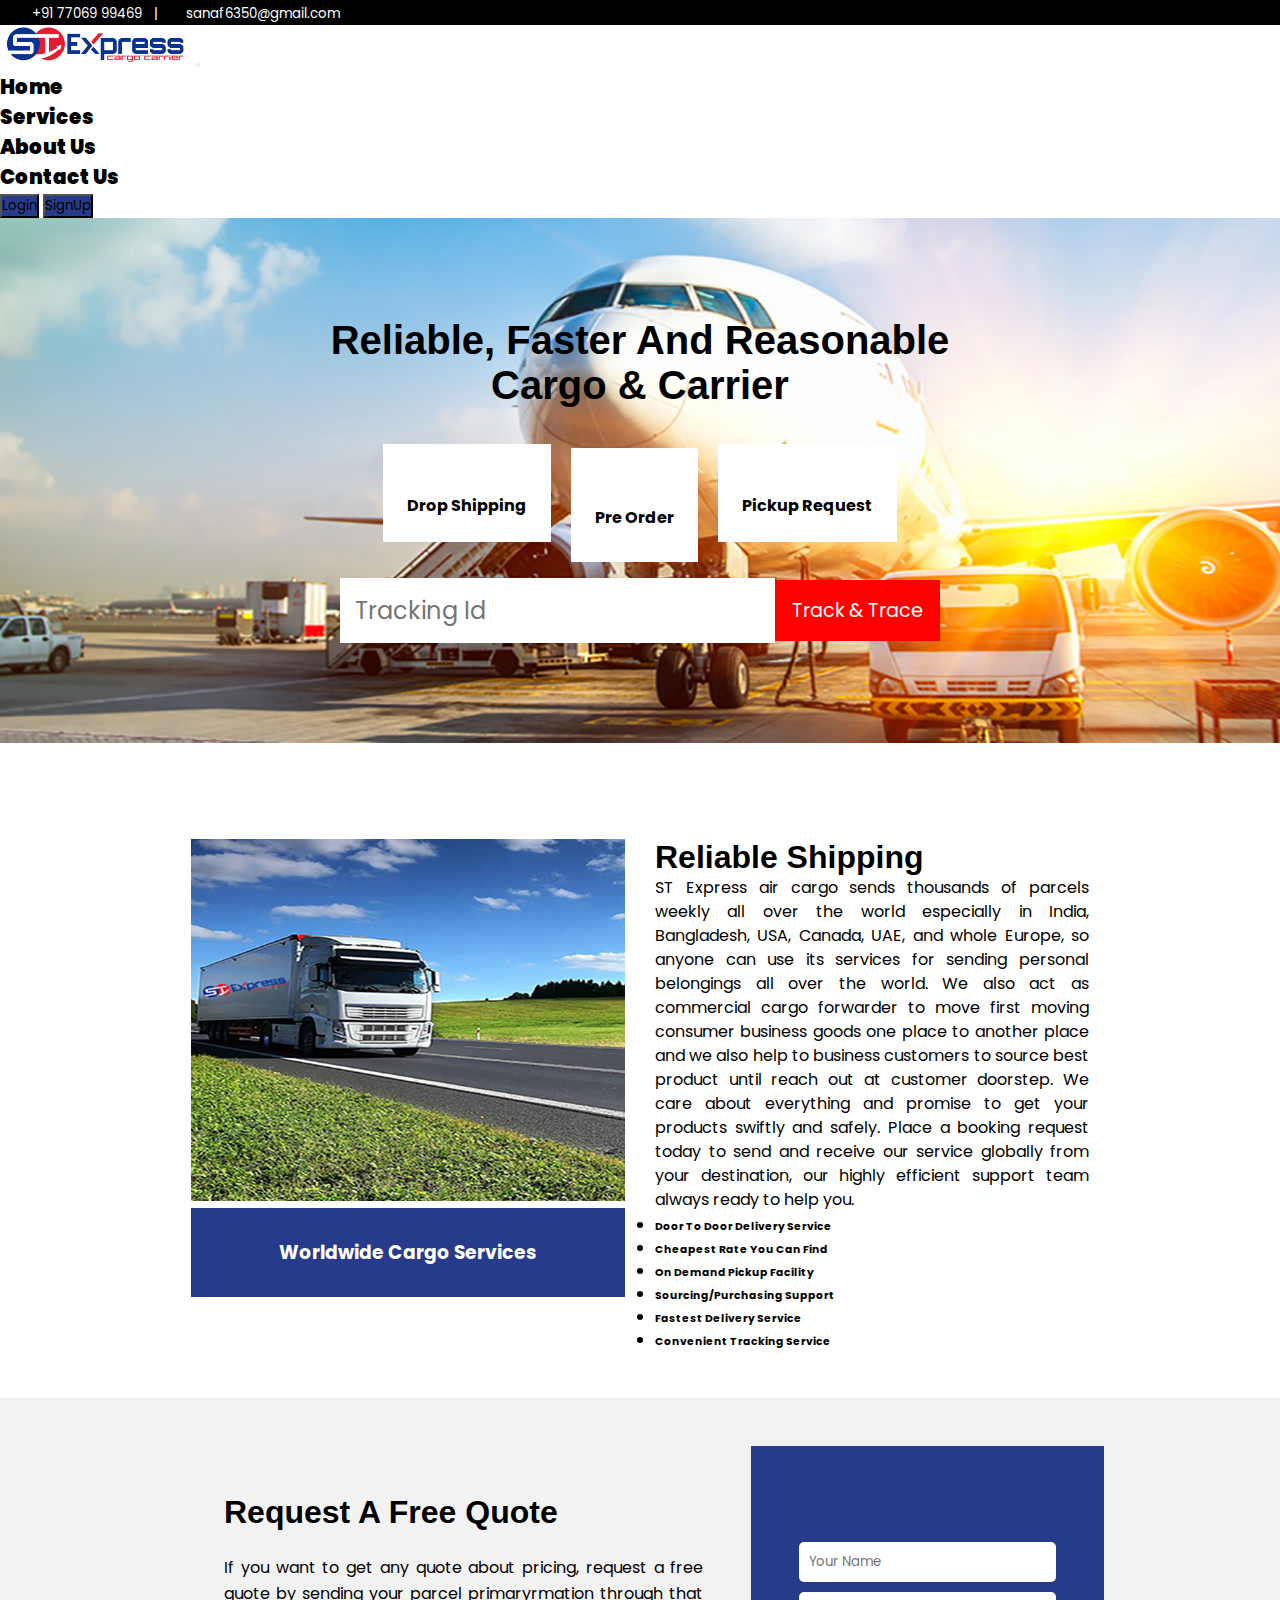
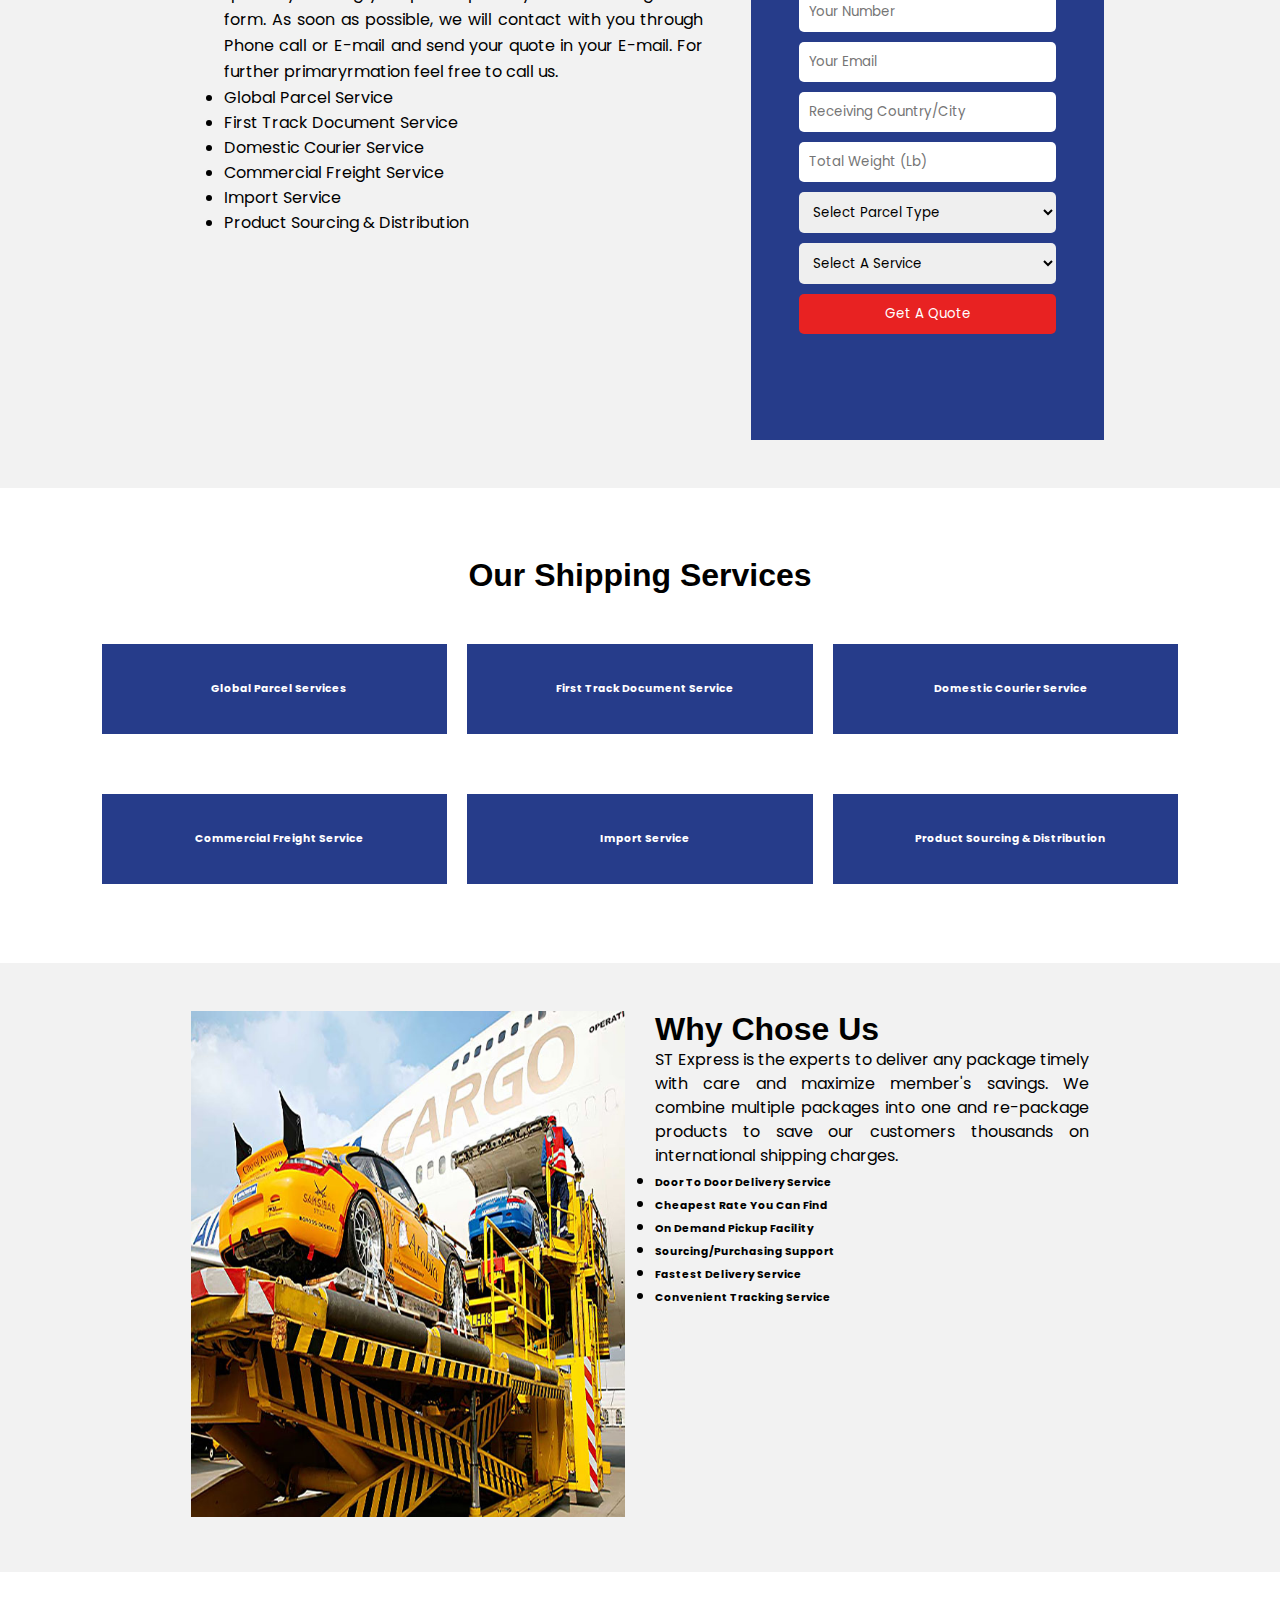
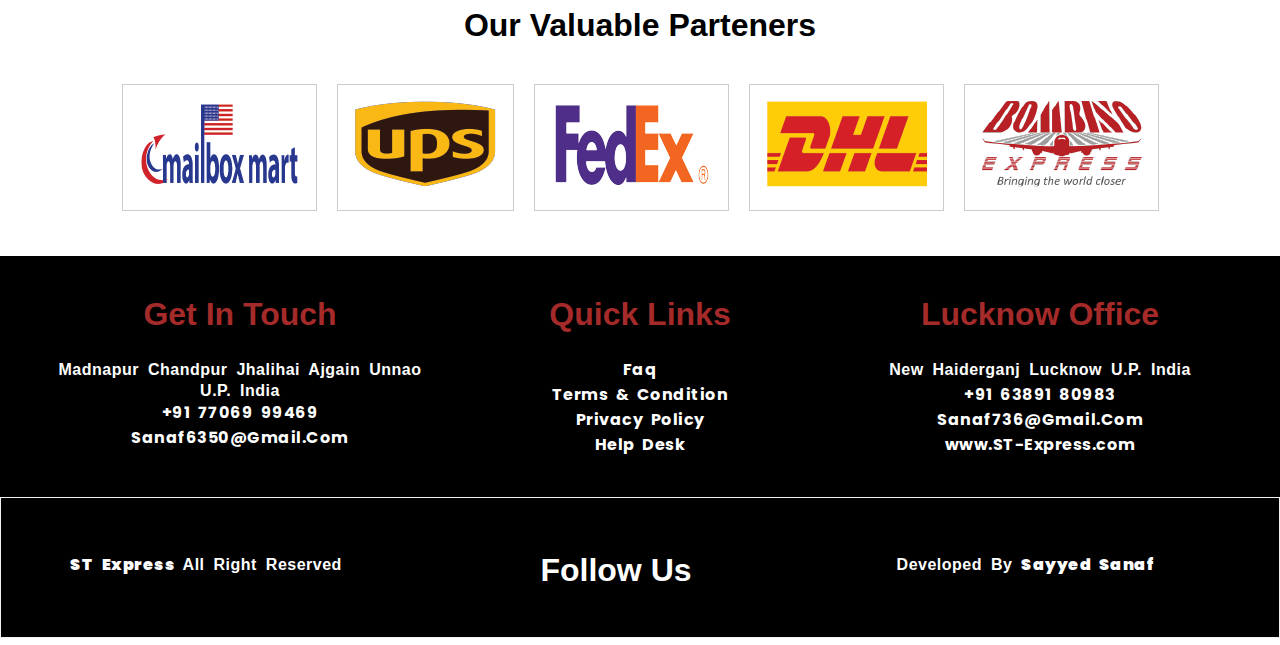
<file: index.html>
<!DOCTYPE html>
<html lang="en">
  <head>
    <meta charset="utf-8" />
    <meta name="viewport" content="width=device-width, initial-scale=1" />
    <title>ST Express</title>
    <link
      href="https://cdn.jsdelivr.net/npm/bootstrap@5.3.0-alpha1/dist/css/bootstrap.min.css"
      rel="stylesheet"
      integrity="sha384-GLhlTQ8iRABdZLl6O3oVMWSktQOp6b7In1Zl3/Jr59b6EGGoI1aFkw7cmDA6j6gD"
      crossorigin="anonymous"
    />
    <link rel="preconnect" href="https://fonts.googleapis.com" />
    <link rel="preconnect" href="https://fonts.gstatic.com" crossorigin />
    <link
      href="https://fonts.googleapis.com/css2?family=Poppins&display=swap"
      rel="stylesheet"
    />
    <link
      rel="stylesheet"
      href="https://cdnjs.cloudflare.com/ajax/libs/font-awesome/6.3.0/css/all.min.css"
      integrity="sha512-SzlrxWUlpfuzQ+pcUCosxcglQRNAq/DZjVsC0lE40xsADsfeQoEypE+enwcOiGjk/bSuGGKHEyjSoQ1zVisanQ=="
      crossorigin="anonymous"
      referrerpolicy="no-referrer"
    />
    <link rel="stylesheet" href="style.css" />
  </head>
  <body>
    <div class="topbar-container">
      <div class="trow trow1">
        <small
          ><a href="tel: +91 77069 99469"
            ><i class="fa fa-phone-alt mr-2" id="phone"></i> +91 77069 99469</a
          ></small
        >
        <small class="devider">|</small>
        <small
          ><a href="mailto:sanaf6350@gmail.com"
            ><i class="fa fa-envelope mr-2" id="email"></i>
            sanaf6350@gmail.com</a
          ></small
        >
      </div>
      <div class="trow trow2">
        <a class="facebook" href="https://www.facebook.com/sanaf.ali.75">
          <i class="fab fa-facebook-f"></i>
        </a>
        <a class="twitter" href="https://twitter.com/home">
          <i class="fab fa-twitter"></i>
        </a>
        <a
          class="linkedin"
          href="https://www.linkedin.com/in/sanaf-ali-336700218/"
        >
          <i class="fab fa-linkedin"></i>
        </a>
      </div>
    </div>
    <!-- Navbar content start-->

    <nav class="navbar bg-light" data-bs-theme="light">
      <nav class="navbar navbar-expand-lg bg-body-tertiary">
        <div class="container-fluid">
          <a class="navbar-brand" href="#"
            ><img class="logo" src="./img/st-logo.png" alt="logo"
          /></a>
          <button
            class="navbar-toggler"
            type="button"
            data-bs-toggle="collapse"
            data-bs-target="#navbarNav"
            aria-controls="navbarNav"
            aria-expanded="true"
            aria-label="Toggle navigation"
          >
            <span class="navbar-toggler-icon"></span>
          </button>
          <div class="collapse navbar-collapse" id="navbarNav">
            <ul class="navbar-nav">
              <li class="nav-item">
                <a onclick="gotoHome()" class="nav-link active" aria-current="page" href="index.html"
                  >Home</a
                >
              </li>
              <li class="nav-item">
                <a onclick="gotoService()" class="nav-link" href="services.html"
                  >Services</a
                >
              </li>
              <li class="nav-item">
                <a onclick="gotoabout()" class="nav-link" href="about.html">About Us</a>
              </li>
              <li class="nav-item">
                <a onclick="gotocontact()"class="nav-link" href=" contact.html">Contact Us</a>
              </li>
            </ul>
          </div>
        </div>
      </nav>
      <div class="mx-4">
        <a href="login.html">
          <button type="button" class="btn btn-primary login">Login</button></a
        >
        <a href="signup.html"
          ><button type="button" class="btn btn-primary signup">
            SignUp
          </button></a
        >
      </div>
    </nav>
    <div class="bg-image">
      <div class="container">
        <h1>
          reliable, faster and reasonable
          <br />
          cargo & carrier
        </h1>
        <a href="#" class="box">
          <i class="fas fa-3x fa-parachute-box text-dark"></i>
          <br />
          <b>drop shipping</b>
        </a>
        <a href="#" class="box box2">
          <i class="fas fa-3x fa-business-time text-dark"></i>
          <br />
          <b>pre order</b>
        </a>
        <a href="#" class="box">
          <i class="fas fa-3x fa-people-carry text-dark"></i>
          <br />
          <b>pickup request</b>
        </a>
        <form action="">
          <div class="track-container">
            <input
              class="input-text"
              type="text"
              name="track"
              id="trace"
              placeholder="tracking id"
            />
            <div>
              <button class="track-btn" type="submit">Track & Trace</button>
            </div>
          </div>
        </form>
      </div>
    </div>

    <div class="fcontainer">
      <div class="column column1">
        <div class="frow frow1">
          <img src="./img/about-1.png" alt="about-image" />
        </div>
        <div class="frow frow2">
          <h3>worldwide cargo services</h3>
        </div>
      </div>
      <div class="column column2">
        <div class="frow3">
          <h1 class="heading">reliable shipping</h1>
        </div>
        <div class="frow4">
          <p>
            ST Express air cargo sends thousands of parcels weekly all over the
            world especially in India, Bangladesh, USA, Canada, UAE, and whole
            Europe, so anyone can use its services for sending personal
            belongings all over the world. We also act as commercial cargo
            forwarder to move first moving consumer business goods one place to
            another place and we also help to business customers to source best
            product until reach out at customer doorstep. We care about
            everything and promise to get your products swiftly and safely.
            Place a booking request today to send and receive our service
            globally from your destination, our highly efficient support team
            always ready to help you.
          </p>

          <div class="d-flex align-items-center">
            <div class="col-lg-6">
              <ul class="list-inline">
                <li>
                  <h6>
                    <i class="far fa-dot-circle text-primary mr-3"></i>Door to
                    door delivery service
                  </h6>
                </li>
                <li>
                  <h6>
                    <i class="far fa-dot-circle text-primary mr-3"></i>Cheapest
                    rate you can find
                  </h6>
                </li>
                <li>
                  <h6>
                    <i class="far fa-dot-circle text-primary mr-3"></i>On demand
                    pickup facility
                  </h6>
                </li>
              </ul>
            </div>
            <div class="col-lg-6">
              <ul class="list-inline">
                <li>
                  <h6>
                    <i class="far fa-dot-circle text-primary mr-3"></i
                    >Sourcing/Purchasing support
                  </h6>
                </li>
                <li>
                  <h6>
                    <i class="far fa-dot-circle text-primary mr-3"></i>Fastest
                    delivery Service
                  </h6>
                </li>
                <li>
                  <h6>
                    <i class="far fa-dot-circle text-primary mr-3"></i
                    >Convenient tracking service
                  </h6>
                </li>
              </ul>
            </div>
          </div>
        </div>
      </div>
    </div>

    <!--Quote start-->
    <div class="bg-container">
      <div class="fcontainer">
        <div class="fcol fcol1">
          <div>
            <h1 class="quote-heading">request a free quote</h1>
          </div>
          <div>
            <p class="quote-para">
              If you want to get any quote about pricing, request a free quote
              by sending your parcel primaryrmation through that form. As soon
              as possible, we will contact with you through Phone call or E-mail
              and send your quote in your E-mail. For further primaryrmation
              feel free to call us.
            </p>
            <div class="d-flex align-items-center">
              <div class="col-lg-6 text-dark">
                <ul>
                  <li>
                    <a class="text-dark" href="service.php#Global"
                      >Global Parcel Service</a
                    >
                  </li>
                </ul>
                <ul>
                  <li>
                    <a class="text-dark" href="service.php#Document"
                      >First Track Document Service</a
                    >
                  </li>
                </ul>
                <ul>
                  <li>
                    <a class="text-dark" href="service.php#Domestic"
                      >Domestic Courier Service</a
                    >
                  </li>
                </ul>
              </div>
              <div class="col-lg-6 text-dark">
                <ul>
                  <li>
                    <a class="text-dark" href="service.php#Commercial"
                      >Commercial Freight Service</a
                    >
                  </li>
                </ul>
                <ul>
                  <li>
                    <a class="text-dark" href="service.php#Import"
                      >Import Service</a
                    >
                  </li>
                </ul>
                <ul>
                  <li>
                    <a class="text-dark" href="service.php#Sourcing"
                      >Product sourcing & distribution</a
                    >
                  </li>
                </ul>
              </div>
            </div>
          </div>
        </div>
        <div class="fcol fcol2">
          <form action="#" method="post" class="quote-form">
            <div class="input-group">
              <input type="text" placeholder="your name" required />
            </div>
            <div class="input-group">
              <input type="text" placeholder="your number" required />
            </div>
            <div class="input-group">
              <input
                type="email"
                name=""
                id=""
                placeholder="your email"
                required
              />
            </div>
            <div class="input-group">
              <input
                type="text"
                placeholder="receiving country/city"
                required
              />
            </div>
            <div class="input-group">
              <input
                type="number"
                name=""
                id=""
                placeholder="total weight (lb)"
                required
              />
            </div>
            <div class="input-group">
              <select name="select parcel type " id="" required>
                <option selected value="">select parcel type</option>
                <option value="document">document</option>
                <option value="non document">non document</option>
              </select>
            </div>
            <div class="input-group">
              <select name="select a service" id="" required>
                <option selected value="">select a service</option>
                <option value="">global parcel service</option>
                <option value="">commercial freight service</option>
                <option value="">first track document service</option>
                <option value="">import service</option>
                <option value="">domestic courier service</option>
                <option value="">product sourcing & distribution</option>
              </select>
            </div>
            <div class="input-group">
              <button type="submit">Get A Quote</button>
            </div>
          </form>
        </div>
      </div>
    </div>

    <!--Quote end-->

    <!--Services start-->
    <div class="scontainer">
      <div class="srow">
        <div class="row1"><h1>our shipping services</h1></div>
      </div>
      <div class="rows">
        <div class="srow">
          <div class="row2">
            <h6>
              <i class="fa fa-2x fa-plane text-danger pr-3"></i>global parcel
              services
            </h6>
          </div>
          <div class="row2">
            <h6>
              <i class="fa fa-2x fa-envelope text-danger pr-3"></i> first track
              document service
            </h6>
          </div>
          <div class="row2">
            <h6>
              <i class="fa fa-2x fa-truck text-danger pr-3"></i>domestic courier
              service
            </h6>
          </div>
        </div>
        <div class="srow">
          <div class="row3">
            <h6>
              <i class="fa fa-2x fa-plane text-danger pr-3"></i>commercial
              freight service
            </h6>
          </div>
          <div class="row3">
            <div class="item" id="item1">
              <h6>
                <i class="fa fa-2x fa-download text-danger pr-3"></i> import
                service
              </h6>
            </div>
          </div>
          <div class="row3">
            <h6>
              <i class="fa fa-2x fa-truck text-danger pr-3"></i> product
              sourcing & distribution
            </h6>
          </div>
        </div>
      </div>
    </div>

    <!--Services end-->

    <!--About2 start-->

    <div class="bg-container">
      <div class="fcontainer">
        <div class="column column1">
          <div class="frow frow1">
            <img src="./img/feature-2.jpg" alt="image" />
          </div>
        </div>
        <div class="column column2">
          <div class="frow3">
            <h1 class="heading">why chose us</h1>
          </div>
          <div class="frow4">
            <p>
              ST Express is the experts to deliver any package timely with care
              and maximize member's savings. We combine multiple packages into
              one and re-package products to save our customers thousands on
              international shipping charges.
            </p>
            <ul class="list-inline">
              <li>
                <h6>
                  <i class="far fa-dot-circle text-primary mr-3"></i
                  ><a class="text-dark" href="service.php#Domestic"
                    >Door to door delivery service</a
                  >
                </h6>
              </li>
              <li>
                <h6>
                  <i class="far fa-dot-circle text-primary mr-3"></i
                  ><a class="text-dark" href="service.php#Global"
                    >Cheapest rate you can find</a
                  >
                </h6>
              </li>
              <li>
                <h6>
                  <i class="far fa-dot-circle text-primary mr-3"></i
                  ><a class="text-dark" href="service.php#Commercial"
                    >On demand pickup facility</a
                  >
                </h6>
              </li>
              <li>
                <h6>
                  <i class="far fa-dot-circle text-primary mr-3"></i
                  ><a class="text-dark" href="service.php#Sourcing"
                    >Sourcing/Purchasing support</a
                  >
                </h6>
              </li>
              <li>
                <h6>
                  <i class="far fa-dot-circle text-primary mr-3"></i
                  ><a class="text-dark" href="service.php#Import"
                    >Fastest delivery Service</a
                  >
                </h6>
              </li>
              <li>
                <h6>
                  <i class="far fa-dot-circle text-primary mr-3"></i
                  ><a class="text-dark" href="service.php#Document"
                    >Convenient tracking service</a
                  >
                </h6>
              </li>
            </ul>
          </div>
        </div>
      </div>
    </div>

    <!--About2 end-->

    <!--Parteners start-->
    <div class="p-container">
      <div class="p-row1">
        <h1>our valuable parteners</h1>
      </div>
      <div class="p-row2">
        <div class="p-row-1"><img src="./img/client-1.png" alt="" /></div>
        <div class="p-row-1"><img src="./img/client-2.png" alt="" /></div>
        <div class="p-row-1"><img src="./img/client-3.png" alt="" /></div>
        <div class="p-row-1"><img src="./img/client-4.png" alt="" /></div>
        <div class="p-row-1"><img src="./img/client-5.png" alt="" /></div>
      </div>
    </div>

    <!--Parteners end-->

    <!--Footer start-->
    <div class="b-container">
      <div class="b-row">
        <h3>get in touch</h3>
        <p>
          <i class="fa fa-map-marker-alt mr-2"></i>
          madnapur chandpur jhalihai ajgain unnao u.p. india
        </p>
        <p>
          <a href="tel: +91 77069 99469" id="phone"
            ><i class="fa fa-phone-alt mr-2"></i> +91 77069 99469</a
          >
        </p>
        <p>
          <a href="mailto:sanaf6350@gmail.com" id="email"
            ><i class="fa fa-envelope mr-2"></i> sanaf6350@gmail.com</a
          >
        </p>
      </div>
      <div class="b-row">
        <h3>quick links</h3>
        <p>
          <a href="#" class="links"
            ><i class="fa fa-angle-right mr-2"></i> faq</a
          >
        </p>
        <p>
          <a href="#" class="links"
            ><i class="fa fa-angle-right mr-2"></i> terms & condition</a
          >
        </p>
        <p>
          <a href="#" class="links"
            ><i class="fa fa-angle-right mr-2"></i> privacy policy</a
          >
        </p>
        <p>
          <a href="#" class="links"
            ><i class="fa fa-angle-right mr-2"></i> help desk</a
          >
        </p>
      </div>
      <div class="b-row">
        <h3>lucknow office</h3>
        <p>
          <i class="fa fa-map-marker-alt mr-2"></i>
          new haiderganj lucknow u.p. india
        </p>
        <p>
          <a href="tel: +91 63891 80983" id="phone"
            ><i class="fa fa-phone-alt mr-2"></i> +91 63891 80983</a
          >
        </p>
        <p>
          <a href="mailto:sanaf736@gmail.com" id="email">
            <i class="fa fa-envelope mr-2"></i>
            sanaf736@gmail.com</a
          >
        </p>
        <p>
          <a href="#" id="website"
            ><i class="fa fa-globe-asia mr-2"></i>www.ST-Express.com</a
          >
        </p>
      </div>
    </div>

    <div
      class="b-container"
      style="border: 1px solid #f2f2f2; padding: 24px 48px 0 0"
    >
      <div class="b-row" style="padding-top: 30px">
        <p><b>ST Express </b>all right reserved</p>
      </div>
      <div class="b-row" style="padding-top: 30px">
        <h5 class="follow-us">follow us</h5>
        <a class="" href="https://www.facebook.com/sanaf.ali.75" id="facebook">
          <i class="fab fa-facebook-f"></i>
        </a>
        <a class="" href="https://twitter.com/home" id="twitter">
          <i class="fab fa-twitter"></i>
        </a>
        <a
          class=""
          href="https://www.linkedin.com/in/sanaf-ali-336700218/"
          id="linkedin"
        >
          <i class="fab fa-linkedin"></i>
        </a>
      </div>
      <div class="b-row" style="padding-top: 30px">
        <p>developed by <b>sayyed sanaf</b></p>
      </div>
    </div>
    <!--Footer end-->

    <script
      src="https://cdn.jsdelivr.net/npm/bootstrap@5.3.0-alpha1/dist/js/bootstrap.bundle.min.js"
      integrity="sha384-w76AqPfDkMBDXo30jS1Sgez6pr3x5MlQ1ZAGC+nuZB+EYdgRZgiwxhTBTkF7CXvN"
      crossorigin="anonymous"
    ></script>
  </body>
</html>
</file>
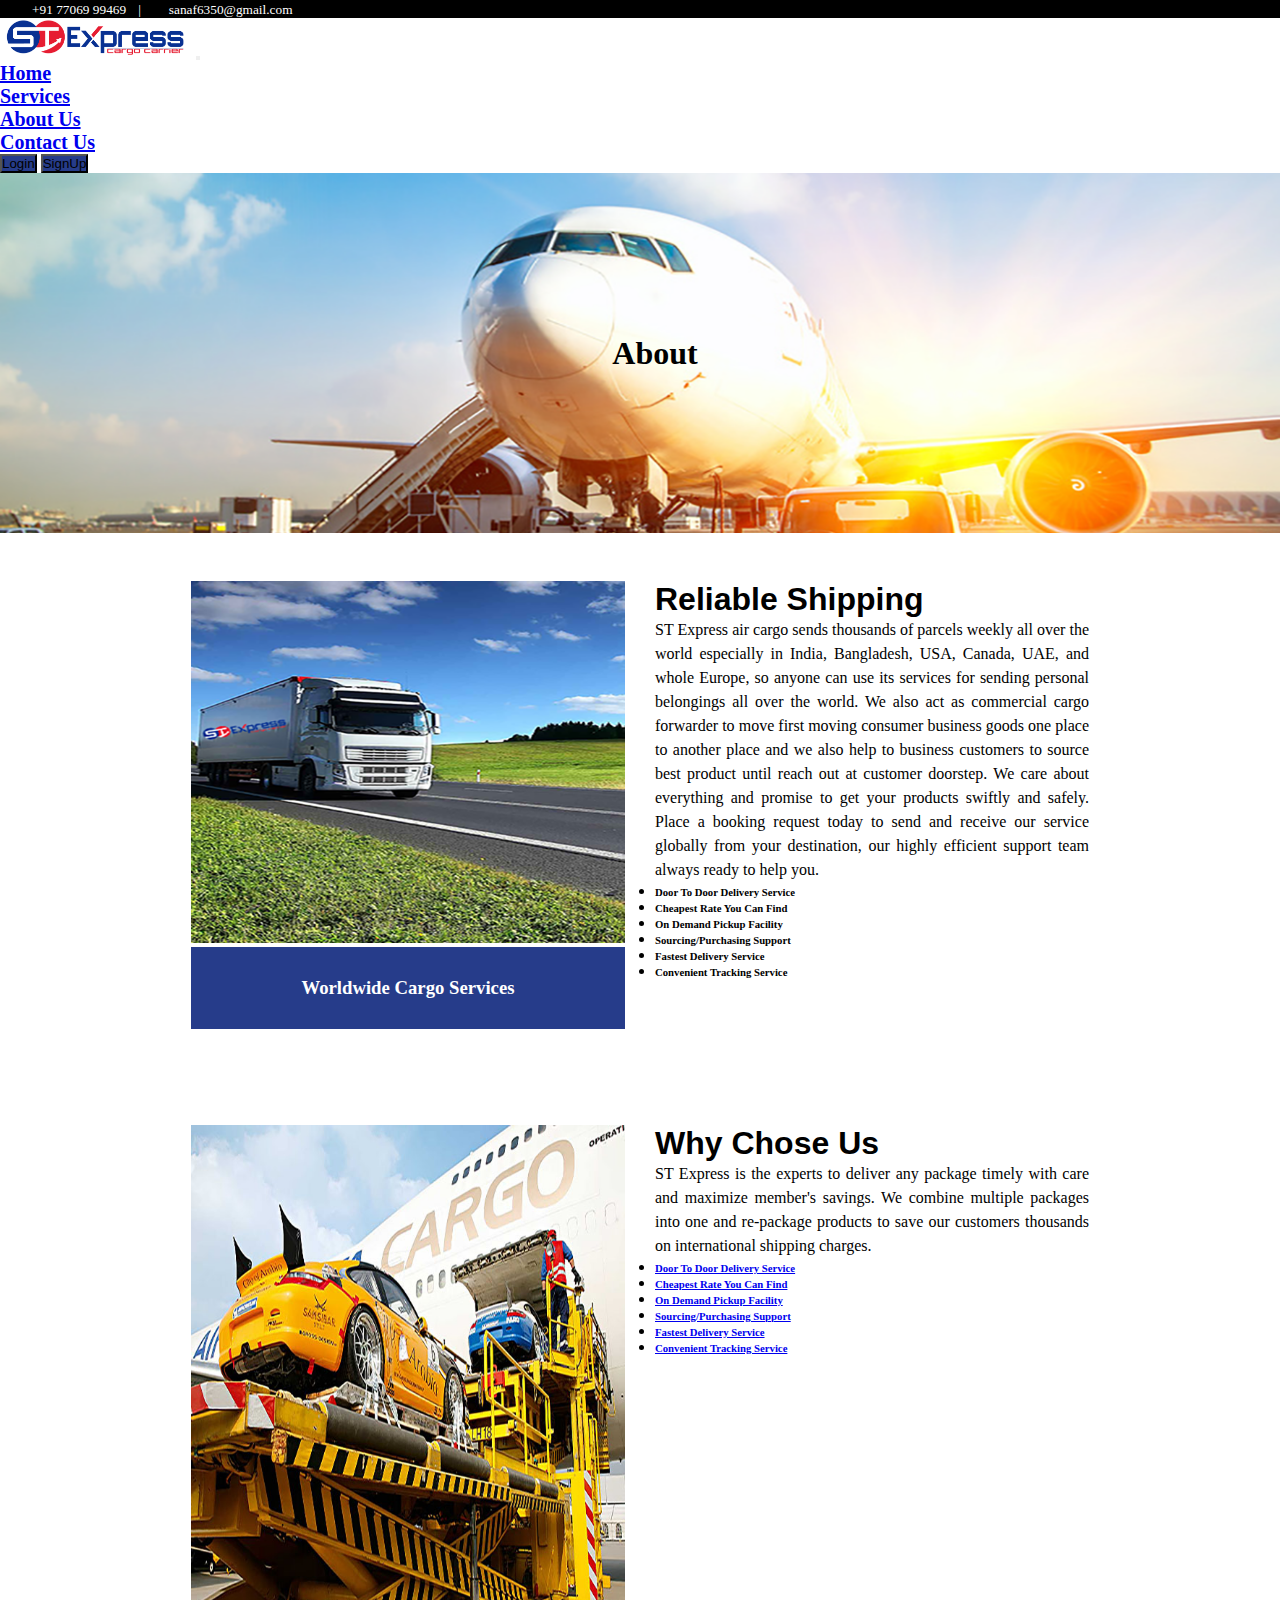
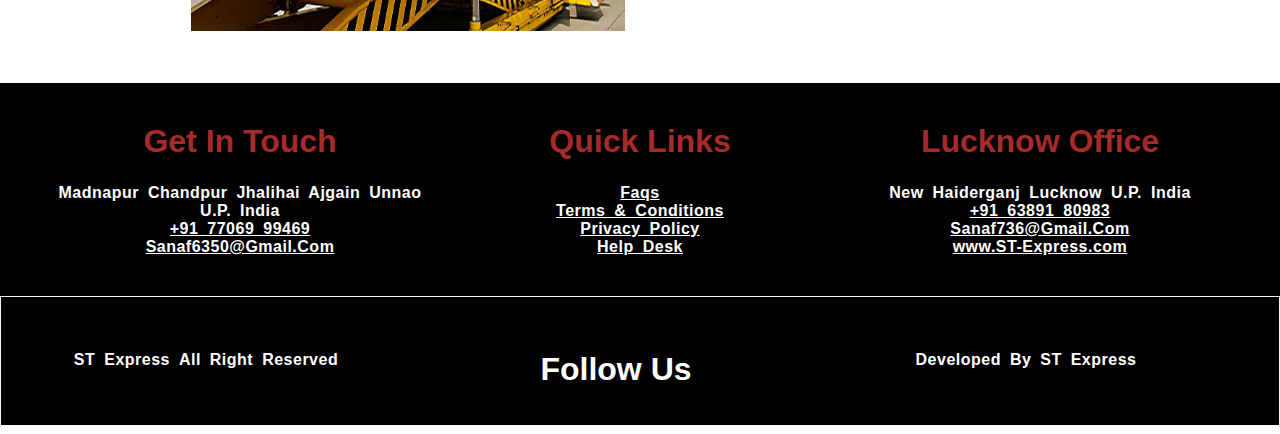
<file: about.html>
<!DOCTYPE html>
<html lang="en">
  <head>
    <meta charset="UTF-8" />
    <meta http-equiv="X-UA-Compatible" content="IE=edge" />
    <meta name="viewport" content="width=device-width, initial-scale=1.0" />
    <link
      href="https://cdn.jsdelivr.net/npm/bootstrap@5.3.0-alpha1/dist/css/bootstrap.min.css"
      rel="stylesheet"
      integrity="sha384-GLhlTQ8iRABdZLl6O3oVMWSktQOp6b7In1Zl3/Jr59b6EGGoI1aFkw7cmDA6j6gD"
      crossorigin="anonymous"
    />
    <link
      rel="stylesheet"
      href="https://cdnjs.cloudflare.com/ajax/libs/font-awesome/6.3.0/css/all.min.css"
      integrity="sha512-SzlrxWUlpfuzQ+pcUCosxcglQRNAq/DZjVsC0lE40xsADsfeQoEypE+enwcOiGjk/bSuGGKHEyjSoQ1zVisanQ=="
      crossorigin="anonymous"
      referrerpolicy="no-referrer"
    />
    <link rel="stylesheet" href="about.css" />
    <title>about</title>
  </head>
  <body>
    <!--topbar start-->
    <div class="topbar-container">
      <div class="trow trow1">
        <small
          ><a href="tel: +91 77069 99469"
            ><i class="fa fa-phone-alt mr-2" id="phone"></i> +91 77069 99469</a
          ></small
        >
        <small class="devider">|</small>
        <small
          ><a href="mailto:sanaf6350@gmail.com"
            ><i class="fa fa-envelope mr-2" id="email"></i>
            sanaf6350@gmail.com</a
          ></small
        >
      </div>
      <div class="trow trow2">
        <a class="" href="https://www.facebook.com/sanaf.ali.75">
          <i class="fab fa-facebook-f"></i>
        </a>
        <a class="" href="https://twitter.com/home">
          <i class="fab fa-twitter"></i>
        </a>
        <a class="" href="https://www.linkedin.com/in/sanaf-ali-336700218/">
          <i class="fab fa-linkedin"></i>
        </a>
      </div>
    </div>
    <!--topbar end-->

    <!-- Navbar content start-->
    <nav class="navbar bg-light" data-bs-theme="light">
      <nav class="navbar navbar-expand-lg bg-body-tertiary">
        <div class="container-fluid">
          <a class="navbar-brand" href="#"
            ><img class="logo" src="./img/st-logo.png" alt="logo"
          /></a>
          <button
            class="navbar-toggler"
            type="button"
            data-bs-toggle="collapse"
            data-bs-target="#navbarNav"
            aria-controls="navbarNav"
            aria-expanded="true"
            aria-label="Toggle navigation"
          >
            <span class="navbar-toggler-icon"></span>
          </button>
          <div class="collapse navbar-collapse" id="navbarNav">
            <ul class="navbar-nav">
              <li class="nav-item">
                <a class="nav-link active" aria-current="page" href="index.html">Home</a>
              </li>
              <li class="nav-item">
                <a class="nav-link" href="services.html">Services</a>
              </li>
              <li class="nav-item">
                <a class="nav-link" href="about.html">About Us</a>
              </li>
              <li class="nav-item">
                <a class="nav-link" href="contact.html">Contact Us</a>
              </li>
            </ul>
          </div>
        </div>
      </nav>
      <div class="mx-4">
        <a href="login.html">
          <button type="button" class="btn btn-primary login">Login</button></a
        >
        <a href="signup.html"
          ><button type="button" class="btn btn-primary signup">
            SignUp
          </button></a
        >
      </div>
    </nav>
    <!--navbar end-->

    <!--background image-->
    <div class="bg-image">
      <h1><i class="fa-solid fa-circle"></i>about</h1>
    </div>

    <!--about start-->
    <div class="fcontainer">
      <div class="column column1">
        <div class="frow frow1">
          <img src="./img/about-1.png" alt="about-image" />
        </div>
        <div class="frow frow2">
          <h3>worldwide cargo services</h3>
        </div>
      </div>
      <div class="column column2">
        <div class="frow3">
          <h1 class="heading">reliable shipping</h1>
        </div>
        <div class="frow4">
          <p>
            ST Express air cargo sends thousands of parcels weekly all over the
            world especially in India, Bangladesh, USA, Canada, UAE, and whole
            Europe, so anyone can use its services for sending personal
            belongings all over the world. We also act as commercial cargo
            forwarder to move first moving consumer business goods one place to
            another place and we also help to business customers to source best
            product until reach out at customer doorstep. We care about
            everything and promise to get your products swiftly and safely.
            Place a booking request today to send and receive our service
            globally from your destination, our highly efficient support team
            always ready to help you.
          </p>

          <div class="d-flex align-items-center">
            <div class="col-lg-6">
              <ul class="list-inline">
                <li>
                  <h6>
                    <i class="far fa-dot-circle text-primary mr-3"></i>Door to
                    door delivery service
                  </h6>
                </li>
                <li>
                  <h6>
                    <i class="far fa-dot-circle text-primary mr-3"></i>Cheapest
                    rate you can find
                  </h6>
                </li>
                <li>
                  <h6>
                    <i class="far fa-dot-circle text-primary mr-3"></i>On demand
                    pickup facility
                  </h6>
                </li>
              </ul>
            </div>
            <div class="col-lg-6">
              <ul class="list-inline">
                <li>
                  <h6>
                    <i class="far fa-dot-circle text-primary mr-3"></i
                    >Sourcing/Purchasing support
                  </h6>
                </li>
                <li>
                  <h6>
                    <i class="far fa-dot-circle text-primary mr-3"></i>Fastest
                    delivery Service
                  </h6>
                </li>
                <li>
                  <h6>
                    <i class="far fa-dot-circle text-primary mr-3"></i
                    >Convenient tracking service
                  </h6>
                </li>
              </ul>
            </div>
          </div>
        </div>
      </div>
    </div>
    <!--about end-->

    <!--About2 start-->

    <div class="bg-container">
      <div class="fcontainer">
        <div class="column column1">
          <div class="frow frow1">
            <img src="./img/feature-2.jpg" alt="image" />
          </div>
        </div>
        <div class="column column2">
          <div class="frow3">
            <h1 class="heading">why chose us</h1>
          </div>
          <div class="frow4">
            <p>
              ST Express is the experts to deliver any package timely with care
              and maximize member's savings. We combine multiple packages into
              one and re-package products to save our customers thousands on
              international shipping charges.
            </p>
            <ul class="list-inline">
              <li>
                <h6>
                  <i class="far fa-dot-circle text-primary mr-3"></i
                  ><a class="text-dark" href="service.php#Domestic"
                    >Door to door delivery service</a
                  >
                </h6>
              </li>
              <li>
                <h6>
                  <i class="far fa-dot-circle text-primary mr-3"></i
                  ><a class="text-dark" href="service.php#Global"
                    >Cheapest rate you can find</a
                  >
                </h6>
              </li>
              <li>
                <h6>
                  <i class="far fa-dot-circle text-primary mr-3"></i
                  ><a class="text-dark" href="service.php#Commercial"
                    >On demand pickup facility</a
                  >
                </h6>
              </li>
              <li>
                <h6>
                  <i class="far fa-dot-circle text-primary mr-3"></i
                  ><a class="text-dark" href="service.php#Sourcing"
                    >Sourcing/Purchasing support</a
                  >
                </h6>
              </li>
              <li>
                <h6>
                  <i class="far fa-dot-circle text-primary mr-3"></i
                  ><a class="text-dark" href="service.php#Import"
                    >Fastest delivery Service</a
                  >
                </h6>
              </li>
              <li>
                <h6>
                  <i class="far fa-dot-circle text-primary mr-3"></i
                  ><a class="text-dark" href="service.php#Document"
                    >Convenient tracking service</a
                  >
                </h6>
              </li>
            </ul>
          </div>
        </div>
      </div>
    </div>

    <!--About2 end-->

    <!--footer start-->
    <div class="b-container">
      <div class="b-row">
        <h3>get in touch</h3>
        <p>
          <i class="fa fa-map-marker-alt mr-2"></i>
          madnapur chandpur jhalihai ajgain unnao u.p. india
        </p>
        <p>
          <a href="tel: +91 77069 99469" id="phone"
            ><i class="fa fa-phone-alt mr-2"></i> +91 77069 99469</a
          >
        </p>
        <p>
          <a href="mailto:sanaf6350@gmail.com" id="email"
            ><i class="fa fa-envelope mr-2"></i> sanaf6350@gmail.com</a
          >
        </p>
      </div>
      <div class="b-row">
        <h3>quick links</h3>
        <p>
          <a href="#" class="links"
            ><i class="fa fa-angle-right mr-2"></i> faqs</a
          >
        </p>
        <p>
          <a href="#" class="links"
            ><i class="fa fa-angle-right mr-2"></i> terms & conditions</a
          >
        </p>
        <p>
          <a href="#" class="links"
            ><i class="fa fa-angle-right mr-2"></i> privacy policy</a
          >
        </p>
        <p>
          <a href="#" class="links"
            ><i class="fa fa-angle-right mr-2"></i> help desk</a
          >
        </p>
      </div>
      <div class="b-row">
        <h3>lucknow office</h3>
        <p>
          <i class="fa fa-map-marker-alt mr-2"></i>
          new haiderganj lucknow u.p. india
        </p>
        <p>
          <a href="tel: +91 63891 80983" id="phone"
            ><i class="fa fa-phone-alt mr-2"></i> +91 63891 80983</a
          >
        </p>
        <p>
          <a href="mailto:sanaf736@gmail.com" id="email">
            <i class="fa fa-envelope mr-2"></i>
            sanaf736@gmail.com</a
          >
        </p>
        <p>
          <a href="#" id="website"
            ><i class="fa fa-globe-asia mr-2"></i>www.ST-Express.com</a
          >
        </p>
      </div>
    </div>

    <div
      class="b-container"
      style="border: 1px solid #f2f2f2; padding: 24px 48px 0 0"
    >
      <div class="b-row" style="padding-top: 30px">
        <p><b>ST Express </b>all right reserved</p>
      </div>
      <div class="b-row" style="padding-top: 30px">
        <h5 class="follow-us">follow us</h5>
        <a href="https://www.facebook.com/sanaf.ali.75" id="facebook">
          <i class="fab fa-facebook-f"></i>
        </a>
        <a href="https://twitter.com/home" id="twitter">
          <i class="fab fa-twitter"></i>
        </a>
        <a
          href="https://www.linkedin.com/in/sanaf-ali-336700218/"
          id="linkedin"
        >
          <i class="fab fa-linkedin"></i>
        </a>
      </div>
      <div class="b-row" style="padding-top: 30px">
        <p>developed by <b>ST Express</b></p>
      </div>
    </div>
    <!--footer end-->
  </body>
</html>
</file>
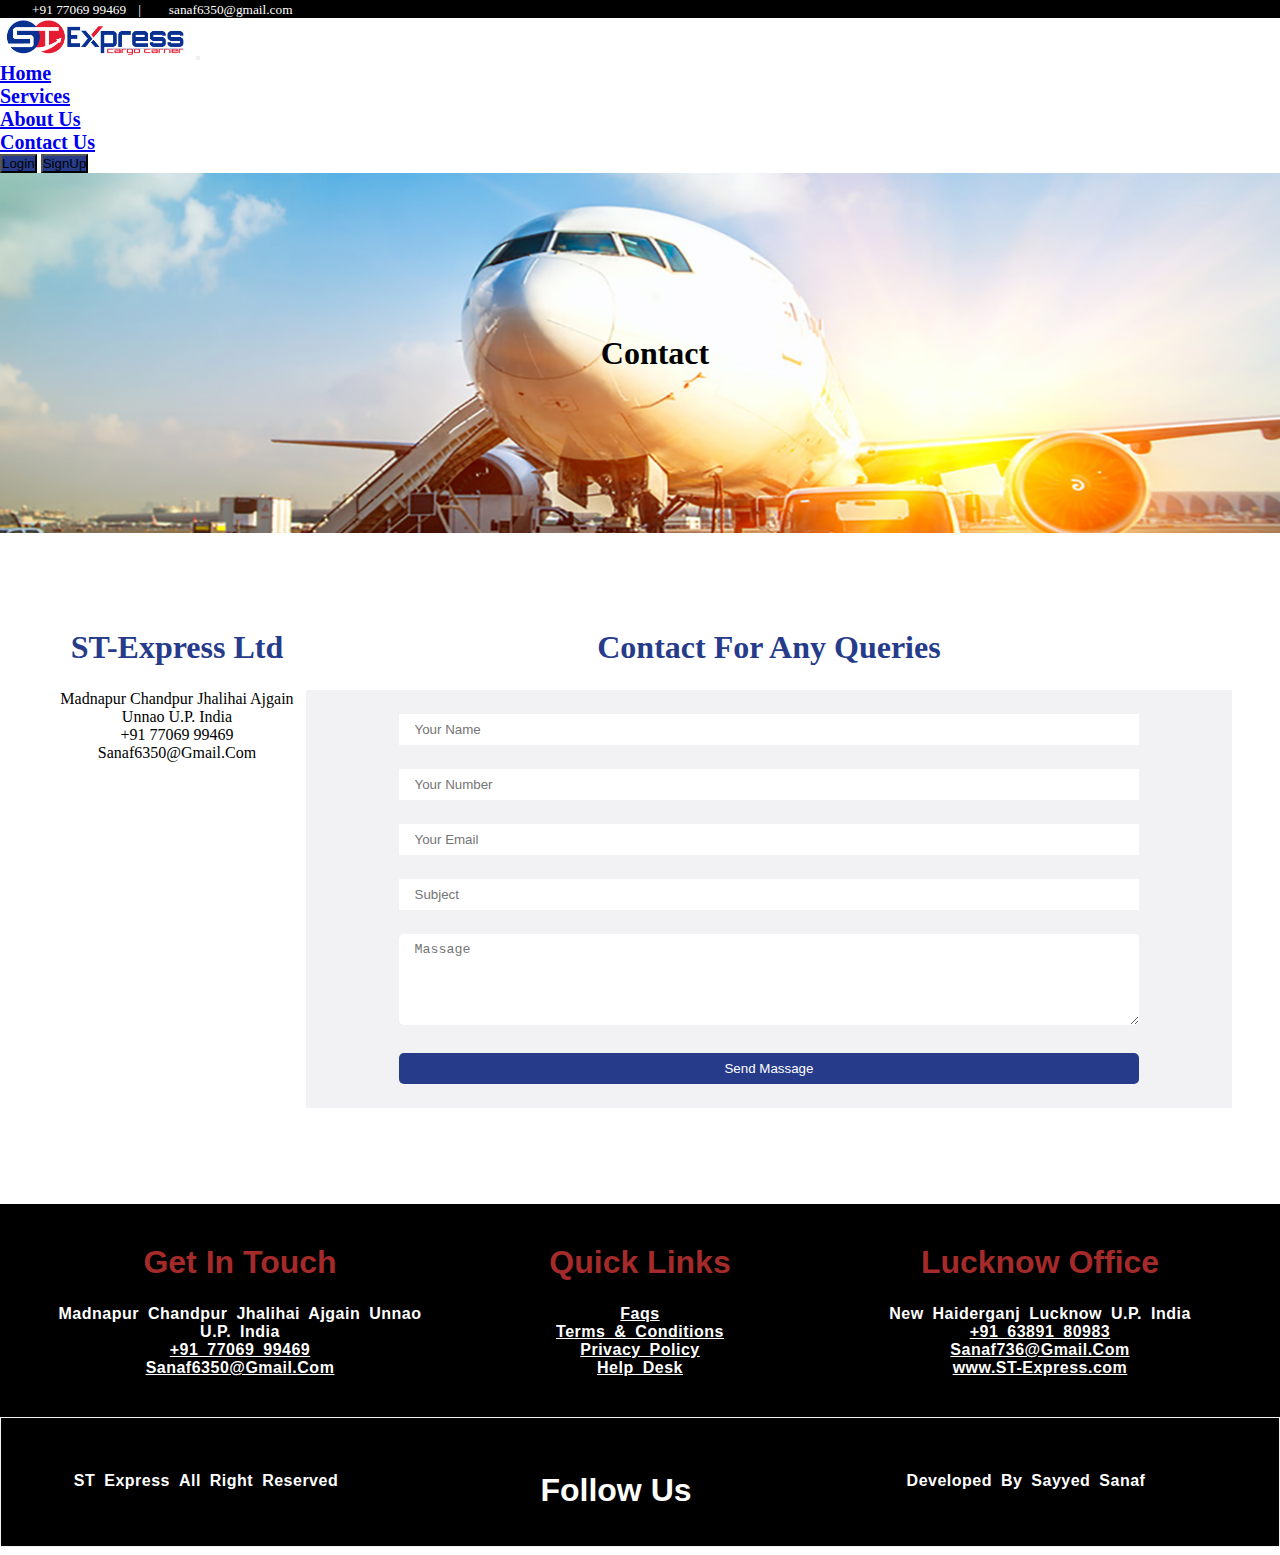
<file: contact.html>
<!DOCTYPE html>
<html lang="en">
  <head>
    <meta charset="UTF-8" />
    <meta http-equiv="X-UA-Compatible" content="IE=edge" />
    <meta name="viewport" content="width=device-width, initial-scale=1.0" />
    <link
      href="https://cdn.jsdelivr.net/npm/bootstrap@5.3.0-alpha1/dist/css/bootstrap.min.css"
      rel="stylesheet"
      integrity="sha384-GLhlTQ8iRABdZLl6O3oVMWSktQOp6b7In1Zl3/Jr59b6EGGoI1aFkw7cmDA6j6gD"
      crossorigin="anonymous"
    />
    <link
      rel="stylesheet"
      href="https://cdnjs.cloudflare.com/ajax/libs/font-awesome/6.3.0/css/all.min.css"
      integrity="sha512-SzlrxWUlpfuzQ+pcUCosxcglQRNAq/DZjVsC0lE40xsADsfeQoEypE+enwcOiGjk/bSuGGKHEyjSoQ1zVisanQ=="
      crossorigin="anonymous"
      referrerpolicy="no-referrer"
    />
    <link rel="stylesheet" href="contact.css" />
    <title>contact</title>
  </head>
  <body>
    <!--topbar start-->
    <div class="topbar-container">
      <div class="trow trow1">
        <small
          ><a href="tel: +91 77069 99469"
            ><i class="fa fa-phone-alt mr-2" id="phone"></i> +91 77069 99469</a
          ></small
        >
        <small class="devider">|</small>
        <small
          ><a href="mailto:sanaf6350@gmail.com"
            ><i class="fa fa-envelope mr-2" id="email"></i>
            sanaf6350@gmail.com</a
          ></small
        >
      </div>
      <div class="trow trow2">
        <a class="" href="https://www.facebook.com/sanaf.ali.75">
          <i class="fab fa-facebook-f"></i>
        </a>
        <a class="" href="https://twitter.com/home">
          <i class="fab fa-twitter"></i>
        </a>
        <a class="" href="https://www.linkedin.com/in/sanaf-ali-336700218/">
          <i class="fab fa-linkedin"></i>
        </a>
      </div>
    </div>
    <!--topbar end-->

    <!-- Navbar content start-->
    <nav class="navbar bg-light" data-bs-theme="light">
      <nav class="navbar navbar-expand-lg bg-body-tertiary">
        <div class="container-fluid">
          <a class="navbar-brand" href="#"
            ><img class="logo" src="./img/st-logo.png" alt="logo"
          /></a>
          <button
            class="navbar-toggler"
            type="button"
            data-bs-toggle="collapse"
            data-bs-target="#navbarNav"
            aria-controls="navbarNav"
            aria-expanded="true"
            aria-label="Toggle navigation"
          >
            <span class="navbar-toggler-icon"></span>
          </button>
          <div class="collapse navbar-collapse" id="navbarNav">
            <ul class="navbar-nav">
              <li class="nav-item">
                <a class="nav-link active" aria-current="page" href="index.html">Home</a>
              </li>
              <li class="nav-item">
                <a class="nav-link" href="services.html">Services</a>
              </li>
              <li class="nav-item">
                <a class="nav-link" href="about.html">About Us</a>
              </li>
              <li class="nav-item">
                <a class="nav-link" href="contact.html">Contact Us</a>
              </li>
            </ul>
          </div>
        </div>
      </nav>
      <div class="mx-4">
        <a href="login.html">
          <button type="button" class="btn btn-primary login">Login</button></a
        >
        <a href="signup.html"
          ><button type="button" class="btn btn-primary signup">
            SignUp
          </button></a
        >
      </div>
    </nav>
    <!--navbar end-->

    <!--background image-->
    <div class="bg-image">
      <h1><i class="fa-solid fa-circle"></i>contact</h1>
    </div>
    <div class="container">
      <div class="row">
        <div class="col">
          <h1>ST-Express ltd</h1>
        <p>
          <i class="fa fa-map-marker-alt mr-2"></i>
          madnapur chandpur jhalihai ajgain unnao u.p. india
        </p>
        <p>
          <a href="tel: +91 77069 99469" id="phone"
            ><i class="fa fa-phone-alt mr-2"></i> +91 77069 99469</a
          >
        </p>
        <p>
          <a href="mailto:sanaf6350@gmail.com" id="email"
            ><i class="fa fa-envelope mr-2"></i> sanaf6350@gmail.com</a
          >
        </p>
        </div>
        <div class="col">
          <h1>contact for any queries</h1>
          <div class="input-group">
            <form class="query-form" action="#">
              <input type="text" placeholder="your name">
              <input type="text" placeholder="your number">
              <input type="email" name="" id="" placeholder="your email">
              <input type="text" placeholder="subject">
              <textarea name="" id="" cols="30" rows="5" placeholder="massage"></textarea>
              <button type="submit">send massage</button>
            </form>
          </div>
        </div>
      </div>
    </div>

    <!--footer start-->
    <div class="b-container">
      <div class="b-row">
        <h3>get in touch</h3>
        <p>
          <i class="fa fa-map-marker-alt mr-2"></i>
          madnapur chandpur jhalihai ajgain unnao u.p. india
        </p>
        <p>
          <a href="tel: +91 77069 99469" id="phone"
            ><i class="fa fa-phone-alt mr-2"></i> +91 77069 99469</a
          >
        </p>
        <p>
          <a href="mailto:sanaf6350@gmail.com" id="email"
            ><i class="fa fa-envelope mr-2"></i> sanaf6350@gmail.com</a
          >
        </p>
      </div>
      <div class="b-row">
        <h3>quick links</h3>
        <p>
          <a href="#" class="links"
            ><i class="fa fa-angle-right mr-2"></i> faqs</a
          >
        </p>
        <p>
          <a href="#" class="links"
            ><i class="fa fa-angle-right mr-2"></i> terms & conditions</a
          >
        </p>
        <p>
          <a href="#" class="links"
            ><i class="fa fa-angle-right mr-2"></i> privacy policy</a
          >
        </p>
        <p>
          <a href="#" class="links"
            ><i class="fa fa-angle-right mr-2"></i> help desk</a
          >
        </p>
      </div>
      <div class="b-row">
        <h3>lucknow office</h3>
        <p>
          <i class="fa fa-map-marker-alt mr-2"></i>
          new haiderganj lucknow u.p. india
        </p>
        <p>
          <a href="tel: +91 63891 80983" id="phone"
            ><i class="fa fa-phone-alt mr-2"></i> +91 63891 80983</a
          >
        </p>
        <p>
          <a href="mailto:sanaf736@gmail.com" id="email">
            <i class="fa fa-envelope mr-2"></i>
            sanaf736@gmail.com</a
          >
        </p>
        <p>
          <a href="#" id="website"
            ><i class="fa fa-globe-asia mr-2"></i>www.ST-Express.com</a
          >
        </p>
      </div>
    </div>

    <div
      class="b-container"
      style="border: 1px solid #f2f2f2; padding: 24px 48px 0 0"
    >
      <div class="b-row" style="padding-top: 30px">
        <p><b>ST Express </b>all right reserved</p>
      </div>
      <div class="b-row" style="padding-top: 30px">
        <h5 class="follow-us">follow us</h5>
        <a href="https://www.facebook.com/sanaf.ali.75" id="facebook">
          <i class="fab fa-facebook-f"></i>
        </a>
        <a href="https://twitter.com/home" id="twitter">
          <i class="fab fa-twitter"></i>
        </a>
        <a
          href="https://www.linkedin.com/in/sanaf-ali-336700218/"
          id="linkedin"
        >
          <i class="fab fa-linkedin"></i>
        </a>
      </div>
      <div class="b-row" style="padding-top: 30px">
        <p>developed by <b>sayyed sanaf</b></p>
      </div>
    </div>
    <!--footer end-->
  </body>
</html>
</file>
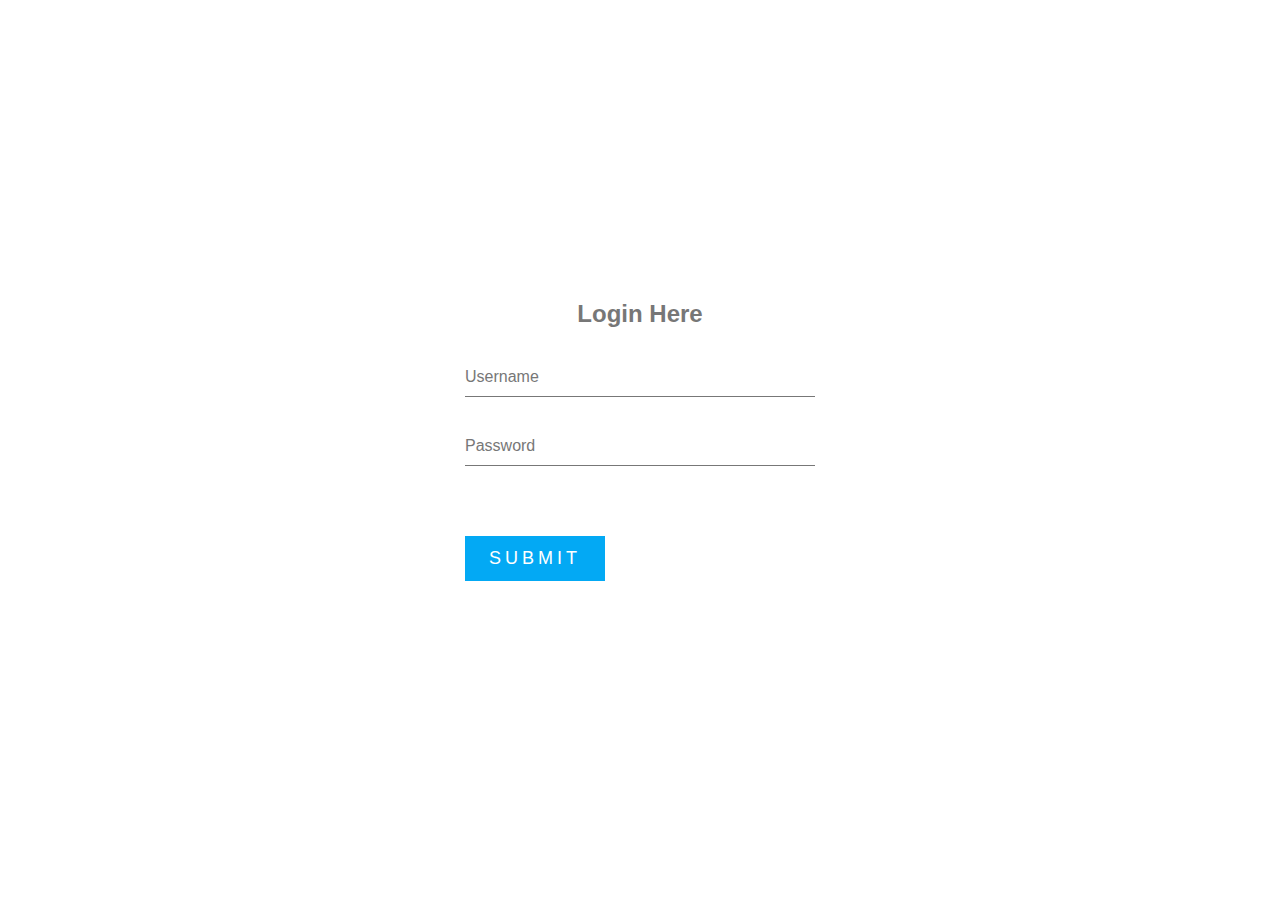
<file: login.html>
<!DOCTYPE html>
<html>
  <head>
    <title>Login Form</title>
    <link rel="stylesheet" type="text/css" href="stylelogin.css">
  </head>
  <body>
    <div class="login-box">
      <h2>Login Here</h2>
      <form>
        <div class="user-box">
          <input type="text" name="username" required="required">
          <label>Username</label>
        </div>
        <div class="user-box">
          <input type="password" name="password" required="required">
          <label>Password</label>
        </div>
        <a href="#">
          <span></span>
          <span></span>
          <span></span>
          <span></span>
          Submit
        </a>
      </form>
    </div>
  </body>
</html>
</file>
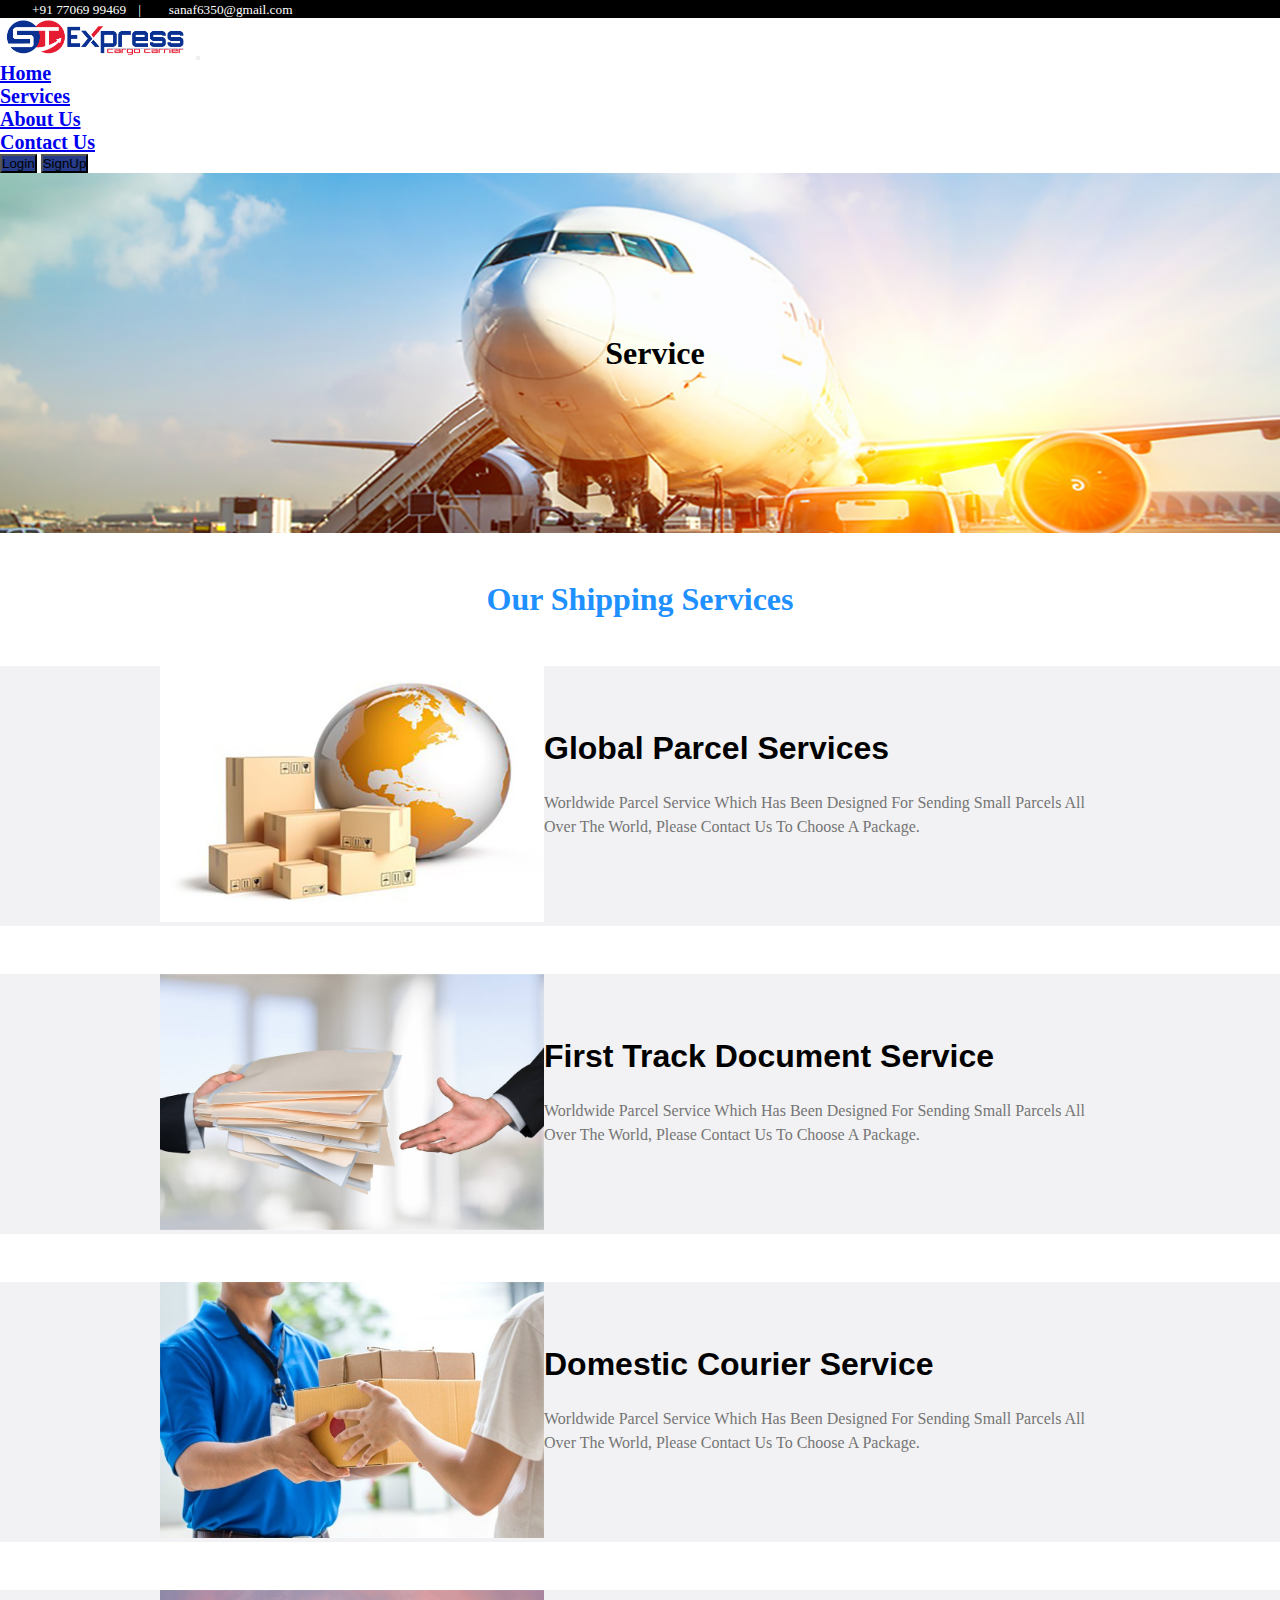
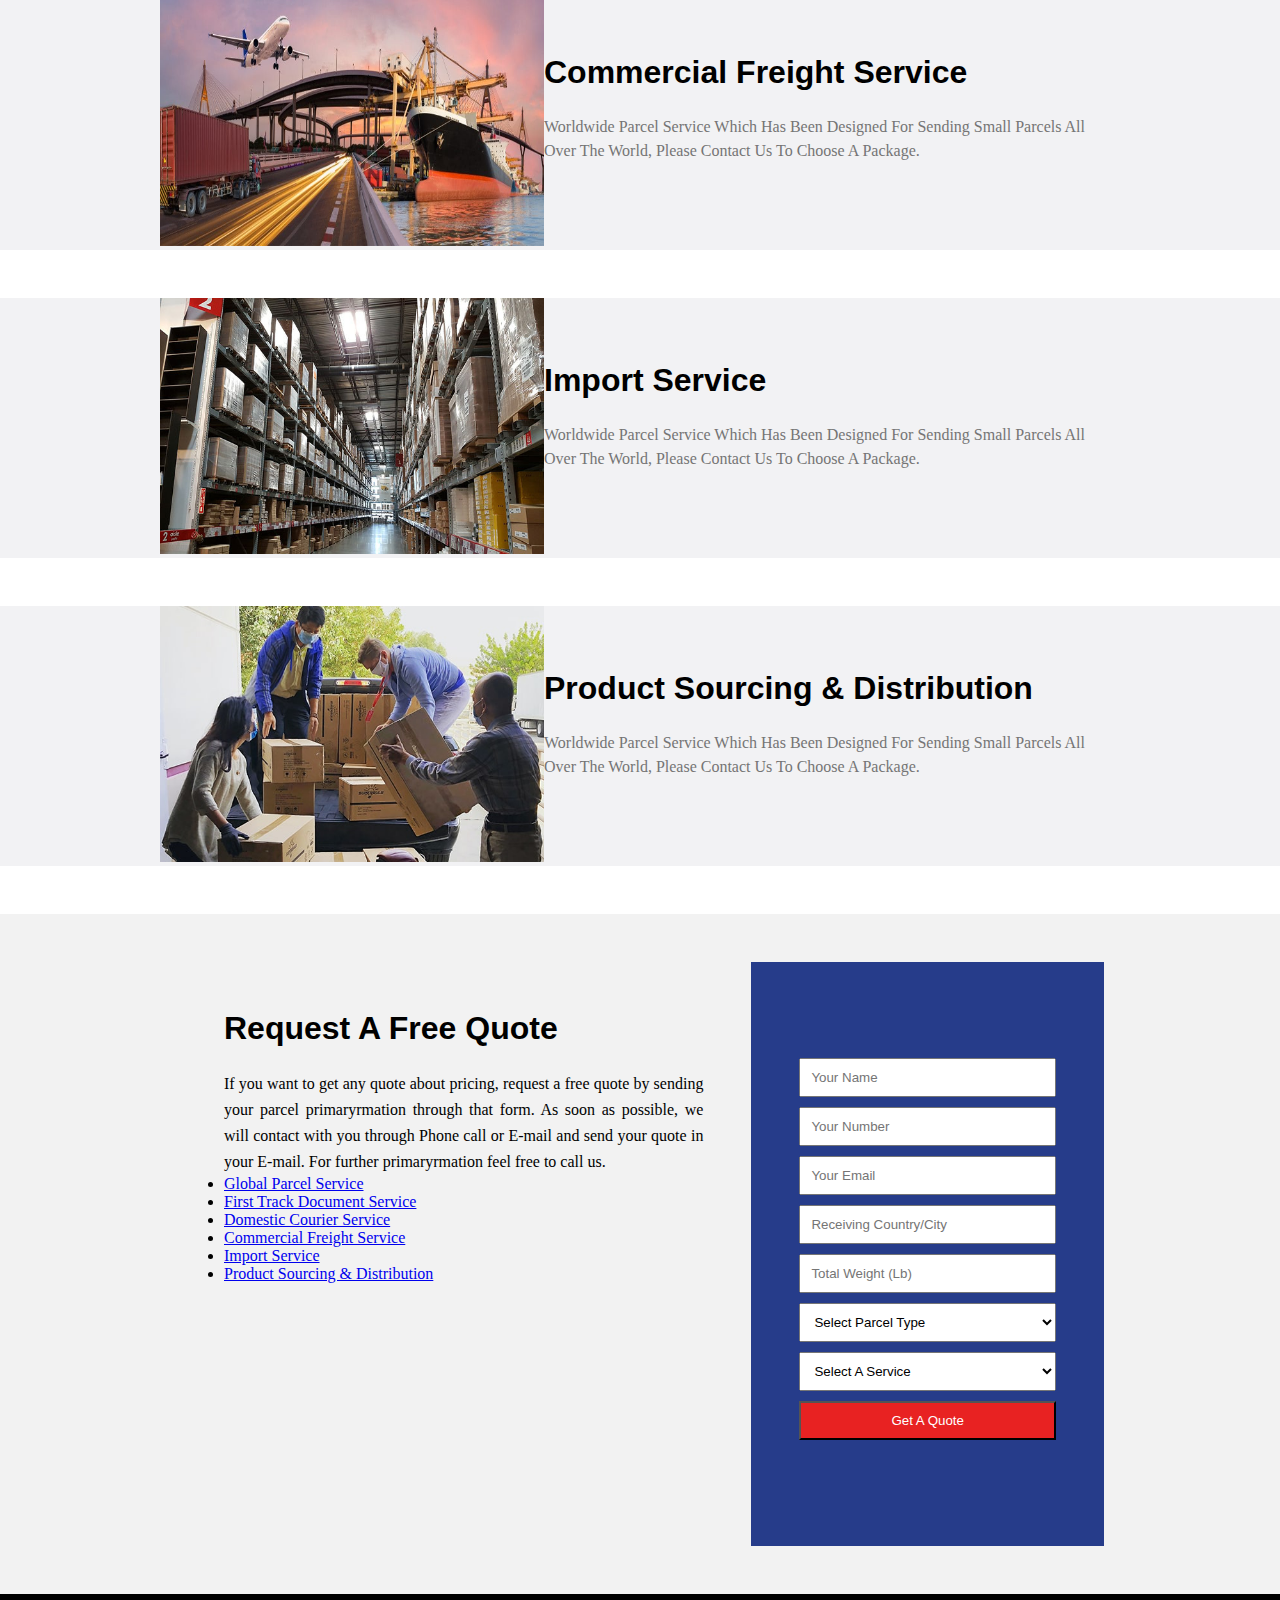
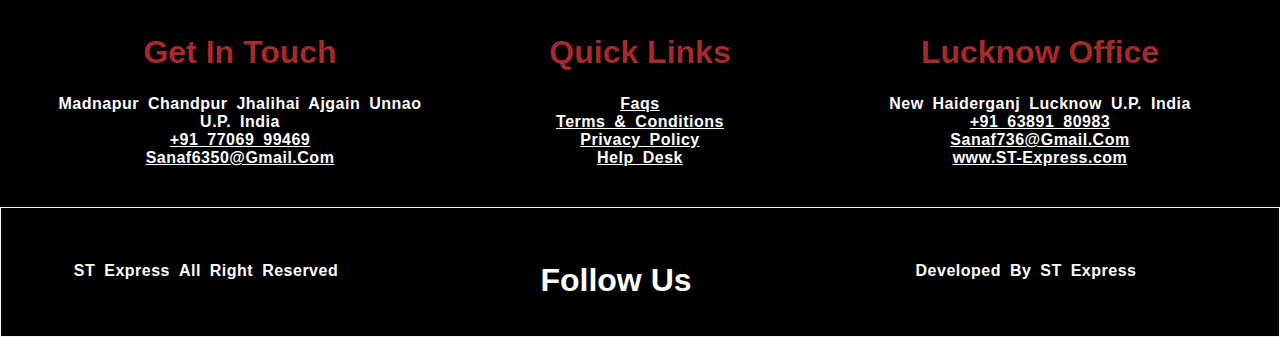
<file: services.html>
<!DOCTYPE html>
<html lang="en">
  <head>
    <meta charset="UTF-8" />
    <meta http-equiv="X-UA-Compatible" content="IE=edge" />
    <meta name="viewport" content="width=device-width, initial-scale=1.0" />
    <link
      href="https://cdn.jsdelivr.net/npm/bootstrap@5.3.0-alpha1/dist/css/bootstrap.min.css"
      rel="stylesheet"
      integrity="sha384-GLhlTQ8iRABdZLl6O3oVMWSktQOp6b7In1Zl3/Jr59b6EGGoI1aFkw7cmDA6j6gD"
      crossorigin="anonymous"
    />
    <link
      rel="stylesheet"
      href="https://cdnjs.cloudflare.com/ajax/libs/font-awesome/6.3.0/css/all.min.css"
      integrity="sha512-SzlrxWUlpfuzQ+pcUCosxcglQRNAq/DZjVsC0lE40xsADsfeQoEypE+enwcOiGjk/bSuGGKHEyjSoQ1zVisanQ=="
      crossorigin="anonymous"
      referrerpolicy="no-referrer"
    />
    <link rel="stylesheet" href="services.css" />
    <title>services</title>
  </head>
  <body>
    <!--topbar start-->
    <div class="topbar-container">
      <div class="trow trow1">
        <small
          ><a href="tel: +91 77069 99469"
            ><i class="fa fa-phone-alt mr-2" id="phone"></i> +91 77069 99469</a
          ></small
        >
        <small class="devider">|</small>
        <small
          ><a href="mailto:sanaf6350@gmail.com"
            ><i class="fa fa-envelope mr-2" id="email"></i>
            sanaf6350@gmail.com</a
          ></small
        >
      </div>
      <div class="trow trow2">
        <a class="" href="https://www.facebook.com/sanaf.ali.75">
          <i class="fab fa-facebook-f"></i>
        </a>
        <a class="" href="https://twitter.com/home">
          <i class="fab fa-twitter"></i>
        </a>
        <a class="" href="https://www.linkedin.com/in/sanaf-ali-336700218/">
          <i class="fab fa-linkedin"></i>
        </a>
      </div>
    </div>
    <!--topbar end-->

    <!-- Navbar content start-->
    <nav class="navbar bg-light" data-bs-theme="light">
      <nav class="navbar navbar-expand-lg bg-body-tertiary">
        <div class="container-fluid">
          <a class="navbar-brand" href="#"
            ><img class="logo" src="./img/st-logo.png" alt="logo"
          /></a>
          <button
            class="navbar-toggler"
            type="button"
            data-bs-toggle="collapse"
            data-bs-target="#navbarNav"
            aria-controls="navbarNav"
            aria-expanded="true"
            aria-label="Toggle navigation"
          >
            <span class="navbar-toggler-icon"></span>
          </button>
          <div class="collapse navbar-collapse" id="navbarNav">
            <ul class="navbar-nav">
              <li class="nav-item">
                <a class="nav-link active" aria-current="page" href="index.html">Home</a>
              </li>
              <li class="nav-item">
                <a class="nav-link" href="services.html">Services</a>
              </li>
              <li class="nav-item">
                <a class="nav-link" href="about.html">About Us</a>
              </li>
              <li class="nav-item">
                <a class="nav-link" href="contact.html">Contact Us</a>
              </li>
            </ul>
          </div>
        </div>
      </nav>
      <div class="mx-4">
        <a href="login.html">
          <button type="button" class="btn btn-primary login">Login</button></a
        >
        <a href="signup.html"
          ><button type="button" class="btn btn-primary signup">
            SignUp
          </button></a
        >
      </div>
    </nav>
    <!--navbar end-->

    <!--background image-->

    <div class="bg-image">
      <h1><i class="fa-solid fa-circle"></i>service</h1>
    </div>
    <!--services start-->
    <h1 class="main-heading">our shipping services</h1>
    <div class="container">
      <div class="row">
        <div class="col col-1">
          <img src="./img/service-1.jpg" alt="image" />
        </div>
        <div class="col col-2">
          <h1>global parcel services</h1>
          <p>
            Worldwide parcel service which has been designed for sending small
            parcels all over the world, Please contact us to choose a package.
          </p>
        </div>
      </div>
    </div>
    <div class="container">
      <div class="row">
        <div class="col col-1">
          <img src="./img/service-2.jpg" alt="image" />
        </div>
        <div class="col col-2">
          <h1>first track document service</h1>
          <p>
            Worldwide parcel service which has been designed for sending small
            parcels all over the world, Please contact us to choose a package.
          </p>
        </div>
      </div>
    </div>
    <div class="container">
      <div class="row">
        <div class="col col-1">
          <img src="./img/service-3.png" alt="image" />
        </div>
        <div class="col col-2">
          <h1>domestic courier service</h1>
          <p>
            Worldwide parcel service which has been designed for sending small
            parcels all over the world, Please contact us to choose a package.
          </p>
        </div>
      </div>
    </div>
    <div class="container">
      <div class="row">
        <div class="col col-1">
          <img src="./img/service-4.png" alt="image" />
        </div>
        <div class="col col-2">
          <h1>commercial freight service</h1>
          <p>
            Worldwide parcel service which has been designed for sending small
            parcels all over the world, Please contact us to choose a package.
          </p>
        </div>
      </div>
    </div>
    <div class="container">
      <div class="row">
        <div class="col col-1">
          <img src="./img/service-5.jpg" alt="image" />
        </div>
        <div class="col col-2">
          <h1>import service</h1>
          <p>
            Worldwide parcel service which has been designed for sending small
            parcels all over the world, Please contact us to choose a package.
          </p>
        </div>
      </div>
    </div>
    <div class="container">
      <div class="row">
        <div class="col col-1">
          <img src="./img/service-6.jpg" alt="image" />
        </div>
        <div class="col col-2">
          <h1>product sourcing & distribution</h1>
          <p>
            Worldwide parcel service which has been designed for sending small
            parcels all over the world, Please contact us to choose a package.
          </p>
        </div>
      </div>
    </div>
    <!--services end-->

    <!--Quote form start-->

    <div class="bg-container">
      <div class="fcontainer">
        <div class="fcol fcol1">
          <div>
            <h1 class="quote-heading">request a free quote</h1>
          </div>
          <div>
            <p class="quote-para">
              If you want to get any quote about pricing, request a free quote
              by sending your parcel primaryrmation through that form. As soon
              as possible, we will contact with you through Phone call or E-mail
              and send your quote in your E-mail. For further primaryrmation
              feel free to call us.
            </p>
            <div class="d-flex align-items-center">
              <div class="col-lg-6 text-dark">
                <ul>
                  <li>
                    <a class="text-dark" href="service.php#Global"
                      >Global Parcel Service</a
                    >
                  </li>
                </ul>
                <ul>
                  <li>
                    <a class="text-dark" href="service.php#Document"
                      >First Track Document Service</a
                    >
                  </li>
                </ul>
                <ul>
                  <li>
                    <a class="text-dark" href="service.php#Domestic"
                      >Domestic Courier Service</a
                    >
                  </li>
                </ul>
              </div>
              <div class="col-lg-6 text-dark">
                <ul>
                  <li>
                    <a class="text-dark" href="service.php#Commercial"
                      >Commercial Freight Service</a
                    >
                  </li>
                </ul>
                <ul>
                  <li>
                    <a class="text-dark" href="service.php#Import"
                      >Import Service</a
                    >
                  </li>
                </ul>
                <ul>
                  <li>
                    <a class="text-dark" href="service.php#Sourcing"
                      >Product sourcing & distribution</a
                    >
                  </li>
                </ul>
              </div>
            </div>
          </div>
        </div>
        <div class="fcol fcol2">
          <form action="#" method="post" class="quote-form">
            <div class="input-group">
              <input type="text" placeholder="your name" required />
            </div>
            <div class="input-group">
              <input type="text" placeholder="your number" required />
            </div>
            <div class="input-group">
              <input
                type="email"
                name=""
                id=""
                placeholder="your email"
                required
              />
            </div>
            <div class="input-group">
              <input
                type="text"
                placeholder="receiving country/city"
                required
              />
            </div>
            <div class="input-group">
              <input
                type="number"
                name=""
                id=""
                placeholder="total weight (lb)"
                required
              />
            </div>
            <div class="input-group">
              <select name="select parcel type " id="" required>
                <option selected value="">select parcel type</option>
                <option value="document">document</option>
                <option value="non document">non document</option>
              </select>
            </div>
            <div class="input-group">
              <select name="select a service" id="" required>
                <option selected value="">select a service</option>
                <option value="">global parcel service</option>
                <option value="">commercial freight service</option>
                <option value="">first track document service</option>
                <option value="">import service</option>
                <option value="">domestic courier service</option>
                <option value="">product sourcing & distribution</option>
              </select>
            </div>
            <div class="input-group">
              <button type="submit">Get A Quote</button>
            </div>
          </form>
        </div>
      </div>
    </div>
    <!--Quote form end-->

    <!--footer start-->

    <div class="b-container">
      <div class="b-row">
        <h3>get in touch</h3>
        <p>
          <i class="fa fa-map-marker-alt mr-2"></i>
          madnapur chandpur jhalihai ajgain unnao u.p. india
        </p>
        <p>
          <a href="tel: +91 77069 99469" id="phone"
            ><i class="fa fa-phone-alt mr-2"></i> +91 77069 99469</a
          >
        </p>
        <p>
          <a href="mailto:sanaf6350@gmail.com" id="email"
            ><i class="fa fa-envelope mr-2"></i> sanaf6350@gmail.com</a
          >
        </p>
      </div>
      <div class="b-row">
        <h3>quick links</h3>
        <p>
          <a href="#" class="links"
            ><i class="fa fa-angle-right mr-2"></i> faqs</a
          >
        </p>
        <p>
          <a href="#" class="links"
            ><i class="fa fa-angle-right mr-2"></i> terms & conditions</a
          >
        </p>
        <p>
          <a href="#" class="links"
            ><i class="fa fa-angle-right mr-2"></i> privacy policy</a
          >
        </p>
        <p>
          <a href="#" class="links"
            ><i class="fa fa-angle-right mr-2"></i> help desk</a
          >
        </p>
      </div>
      <div class="b-row">
        <h3>lucknow office</h3>
        <p>
          <i class="fa fa-map-marker-alt mr-2"></i>
          new haiderganj lucknow u.p. india
        </p>
        <p>
          <a href="tel: +91 63891 80983" id="phone"
            ><i class="fa fa-phone-alt mr-2"></i> +91 63891 80983</a
          >
        </p>
        <p>
          <a href="mailto:sanaf736@gmail.com" id="email">
            <i class="fa fa-envelope mr-2"></i>
            sanaf736@gmail.com</a
          >
        </p>
        <p>
          <a href="#" id="website"
            ><i class="fa fa-globe-asia mr-2"></i>www.ST-Express.com</a
          >
        </p>
      </div>
    </div>

    <div
      class="b-container"
      style="border: 1px solid #f2f2f2; padding: 24px 48px 0 0"
    >
      <div class="b-row" style="padding-top: 30px">
        <p><b>ST Express </b>all right reserved</p>
      </div>
      <div class="b-row" style="padding-top: 30px">
        <h5 class="follow-us">follow us</h5>
        <a href="https://www.facebook.com/sanaf.ali.75" id="facebook">
          <i class="fab fa-facebook-f"></i>
        </a>
        <a href="https://twitter.com/home" id="twitter">
          <i class="fab fa-twitter"></i>
        </a>
        <a
          href="https://www.linkedin.com/in/sanaf-ali-336700218/"
          id="linkedin"
        >
          <i class="fab fa-linkedin"></i>
        </a>
      </div>
      <div class="b-row" style="padding-top: 30px">
        <p>developed by <b>ST Express</b></p>
      </div>
    </div>
    <!--footer end-->
  </body>
</html>
</file>
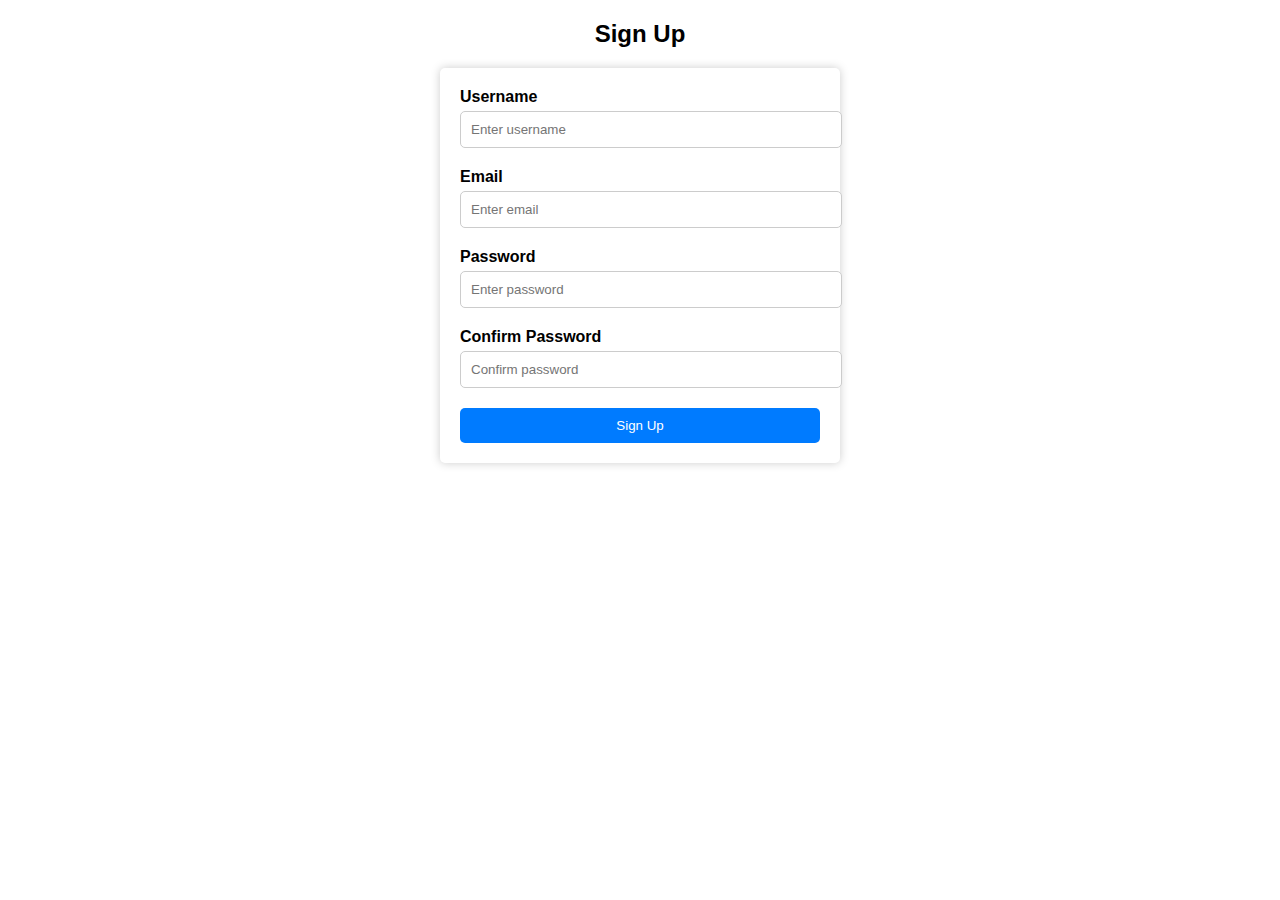
<file: signup.html>
<!DOCTYPE html>
<html>
  <head>
    <title>Sign Up Form</title>
    <link rel="stylesheet" type="text/css" href="stylesignup.css">
  </head>
  <body>
    <div class="signup-form">
      <h2>Sign Up</h2>
      <form>
        <div class="form-group">
          <label>Username</label>
          <input type="text" placeholder="Enter username">
        </div>
        <div class="form-group">
          <label>Email</label>
          <input type="email" placeholder="Enter email">
        </div>
        <div class="form-group">
          <label>Password</label>
          <input type="password" placeholder="Enter password">
        </div>
        <div class="form-group">
          <label>Confirm Password</label>
          <input type="password" placeholder="Confirm password">
        </div>
        <button type="submit">Sign Up</button>
      </form>
    </div>
  </body>
</html>
</file>
<file: style.css>
* {
  margin: 0;
  padding: 0;
  box-sizing: border-box;
  text-transform: capitalize;
  font-family: "Poppins", sans-serif;
}

/*topbar start----*/
.topbar-container {
  display: flex;
  background-color: black;
}
.trow {
  width: 100%;
  padding: 0 1rem;
}
.trow1 {
  text-align: left;
}
.trow2 {
  text-align: right;
  flex-shrink: 2;
}
.trow a {
  color: #fff;
  text-decoration: none;
  text-transform: none;
}
.trow a i {
  padding: 0 0.5rem;
}
.devider {
  color: #fff;
  padding: 0 0.5rem;
}
@media only screen and (max-width: 613px) {
  .topbar-container {
    flex-wrap: wrap;
  }
  .trow {
    text-align: center;
  }
  .trow1 {
    padding-bottom: 4px;
  }
}

/*----topbar end----*/


/*----navbar start----*/

.logo {
  width: 15vw;
}

.navbar-nav {
  font-size: 20px;
  font-weight: 900;
}

.login {
  background-color: #263c8a;
}

.signup {
  background-color: #263c8a;
}

.bg-image {
  background-image: url(./img/header1.png);
  width: 100%;
  height: auto;
  margin-bottom: 48px;
  padding: 100px 0;
  background-repeat: no-repeat;
  background-size: cover;
}

.container {
  text-align: center;
}

.container h1 {
  font-family: Arial, Helvetica, sans-serif;
  font-weight: 800;
  font-size: 2.5rem;
  margin-bottom: 1.5rem;
}

a {
  text-decoration: none;
  color: black;
}

.box {
  display: inline-block;
  text-align: center;
  vertical-align: middle;
  padding: 1.5rem;
  background-color: #fff;
  cursor: pointer;
  margin-bottom: 1.5rem;
}

.box2 {
  padding: 2rem 1.5rem;
  margin: 1rem;
}

.track-container {
  width: 100%;
  max-width: 600px;
  margin: auto;
  text-align: center;
  display: flex;
  justify-content: center;
  align-items: center;
}
.track-container input {
  border-style: none;
  width: 100%;
  font-size: 24px;
  padding: 15px;
}
.track-btn {
  border-style: none;
  background-color: red;
  padding: 16px;
  color: #fff;
  font-size: larger;
  min-width: 165px;
  width: 100%;
}

.card-container {
  width: 100%;
  padding: 0 15px;
}

/*----navbar end----*/


/*----about start----*/
.fcontainer {
  display: flex;
  width: 75%;
  margin: auto;
  justify-content: center;
  align-items: normal;
  padding: 3rem 1rem;
}

.column {
  position: relative;
  padding: 0 15px;
  width: 100%;
}

.column2 {
  padding: 0 15px;
  text-align: justify;
}

.frow1 img {
  width: 100%;
  height: auto;
}

.frow2 {
  background-color: #263c8a;
  color: #fff;
  text-align: center;
  padding: 30px 0;
}
.frow3 h1 {
  font-family: Arial, Helvetica, sans-serif;
  font-weight: 900;
}
.frow4 p {
  line-height: 1.5rem;
  text-transform: none;
}
/*----about end----*/

/*----Quote start----*/
.bg-container {
  background-color: #f2f2f2;
}
.fcol {
  align-items: center;
  justify-content: center;
  text-align: center;
  width: 100%;
  padding: 3rem;
}
.fcol1 {
  text-align: justify;
}

.quote-heading {
  font-family: Arial, Helvetica, sans-serif;
  font-weight: 900;
  margin-bottom: 1.5rem;
}
.quote-para {
  text-transform: none;
  line-height: 26px;
}
.fcol2 {
  background-color: #263c8a;
  max-width: 38%;
}
.quote-form {
  padding: 3rem 0;
}

.input-group input {
  width: 100%;
  padding: 10px;
  border-style: none;
  border-radius:5px;
}
.input-group {
  width: 100%;
  margin-bottom: 10px;
}

.input-group select {
  width: 100%;
  padding: 10px;
  border-style: none;
  border-radius:5px;
}

.input-group button {
  width: 100%;
  padding: 10px;
  background-color: #e82222;
  color: #fff;
  border-style: none;
  border-radius:5px;
}
@media screen and (max-width: 1150px) {
  .fcontainer {
    flex-wrap: wrap;
    width: 100%;
    padding-left: 0;
    padding-right: 0;
  }
  .fcol2 {
    max-width: 100%;
    margin: 0 15px;
  }
  .frow1 img {
    width: 100%;
    height: auto;
  }
}

/*----Quote end----*/

/*----services start----*/

.scontainer {
  padding: 49px 0;
}

.row1 h1 {
  font-family: Arial, Helvetica, sans-serif;
  font-weight: 900;
  text-align: center;
}
.srow {
  display: flex;
  align-items: center;
  justify-content: center;
  padding: 20px 0;
}

.srow h6 {
  font-weight: 700;
}

.rows {
  display: flex;
  flex-direction: column;
  flex-wrap: wrap;
  align-items: center;
  justify-content: center;
}
.row2,
.row3 {
  display: flex;
  align-items: center;
  justify-content: center;
  width: 27vw;
  height: 10vh;
  margin: 10px;
  padding: 24px;
  text-align: center;
  font-weight: 700;
  background-color: #263c8a;
  color: #fff;
}
.row2 i,
.row3 i {
  padding-right: 10px;
}

.row2 a {
  padding: 20px;
  margin-top: 20px;
}
@media only screen and (max-width: 1030px) {
  .srow,
  .rows {
    flex-wrap: wrap;
  }
}
@media only screen and (max-width: 480px) {
  .row2,
  .row3 {
    width: 95vw;
  }
}

/*----services end----*/

/*----parteners start----*/
.p-container {
  display: flex;
  align-items: center;
  flex-direction: column;
  justify-content: center;
  padding: 20px;
  width: 100%;
}
.p-row1,
.p-row2 {
  padding: 15px;
  text-align: center;
  width: 100%;
}
.p-row1 h1 {
  font-family: Arial, Helvetica, sans-serif;
  font-weight: 900;
}
.p-row2 {
  display: flex;
  justify-content: center;
  align-items: center;
  width: 100%;
}

.p-row-1 {
  border: 1px solid #ccc;
  padding: 16px;
  margin: 10px;
}
@media screen and (max-width: 1030px) {
  .p-row2 {
    flex-wrap: wrap;
  }
}
@media screen and (max-width: 480px) {
  .p-row-1 {
    width: 98vw;
  }
}

/*----partener end----*/


/*topbar start----*/
.topbar-container {
  display: flex;
  background-color: black;
}
.trow {
  width: 100%;
  padding: 0 1rem;
}
.trow1 {
  text-align: left;
}
.trow2 {
  text-align: right;
  flex-shrink: 2;
}
.trow a {
  color: #fff;
  text-decoration: none;
  text-transform: none;
}
.trow a i {
  padding: 0 0.5rem;
}
.devider {
  color: #fff;
  padding: 0 0.5rem;
}
@media only screen and (max-width: 613px) {
  .topbar-container {
    flex-wrap: wrap;
  }
  .trow {
    text-align: center;
  }
  .trow1 {
    padding-bottom: 4px;
  }
}

/*----topbar end----*/


/*----footer start----*/

.b-container {
  display: flex;
  justify-content: center;
  background-color: black;
  color: #ffffff;
  padding: 2.5rem;
}
@media only screen and (max-width: 812px) {
  .b-container {
    display: block;
    width: 100%;
  }
  /*.b-row{
    width: 100%;
  }*/
}
.b-row {
  text-align: center;
  width: 100%;
  color: #ffffff;
}
.links {
  color: #ffffff;
}
#website {
  color: #ffffff;
  text-transform: none;
}
.b-row h3 {
  font-weight: 700;
  font-size: 2rem;
  font-family: Arial, Helvetica, sans-serif;
  color: brown;
  margin-bottom: 24px;
}

.b-row p {
  font-weight: bold;
  font-family: Arial, Helvetica, sans-serif;
  word-spacing: 4px;
  letter-spacing: 0.5px;
}

#facebook,
#twitter,
#linkedin {
  color: #ffffff;
  font-size: 2rem;
  padding: 10px 20px;
}
.follow-us {
  font-size: 2rem;
  font-family: Arial, Helvetica, sans-serif;
  font-weight: bold;
}
#phone,
#email {
  color: #ffffff;
}

/*----footer end----*/
</file>
<file: about.css>
* {
  margin: 0;
  padding: 0;
  box-sizing: border-box;
  text-transform: capitalize;
}

/* ----Topbar content start----*/

.topbar-container {
  display: flex;
  background-color: black;
}

.trow {
  width: 100%;
  padding: 0 1rem;
}

.trow1 {
  text-align: left;
}

.trow2 {
  text-align: right;
  flex-shrink: 2;
}

.trow a {
  color: #fff;
  text-decoration: none;
  text-transform: none;
}

.trow a i {
  padding: 0 0.5rem;
}

.devider {
  color: #fff;
  padding: 0 0.5rem;
}

#phone,
#email {
  color: #ffffff;
}

.devider {
  color: #fff;
  padding: 0 0.5rem;
}

@media only screen and (max-width: 613px) {
  .topbar-container {
    flex-wrap: wrap;
  }

  .trow {
    text-align: center;
  }

  .trow1 {
    padding-bottom: 4px;
  }
}

/*----Topbar content end----*/

/*----Navbar start*/
.logo {
  width: 15vw;
}

.navbar-nav {
  font-size: 20px;
  font-weight: 900;
}

.login {
  background-color: #263c8a;
}

.signup {
  background-color: #263c8a;
}
/*----Navbar end*/

/*----background image----*/

.bg-image {
  background-image: url(./img/header1.png);
  width: 100%;
  height: 40vh;
  background-size: cover;
  position: relative;
}
.bg-image h1 {
  position: absolute;
  top: 50%;
  left: 50%;
  transform: translate(-50%, -50%);
  font-weight: 900;
}
.bg-image h1 i {
  padding: 0 15px;
}
/*----main heading----*/
.main-heading {
  text-align: center;
  color: dodgerblue;
  font-weight: 900;
  padding: 48px 15px 0;
  margin-bottom: 1.5rem;
}

/*----about start----*/
.fcontainer {
  display: flex;
  width: 75%;
  margin: auto;
  justify-content: center;
  align-items: normal;
  padding: 3rem 1rem;
}

.column {
  position: relative;
  padding: 0 15px;
  width: 100%;
}

.column2 {
  padding: 0 15px;
  text-align: justify;
}

.frow1 img {
  width: 100%;
  height: auto;
}

.frow2 {
  background-color: #263c8a;
  color: #fff;
  text-align: center;
  padding: 30px 0;
}
.frow3 h1 {
  font-family: Arial, Helvetica, sans-serif;
  font-weight: 900;
}
.frow4 p {
  line-height: 1.5rem;
  text-transform: none;
}

@media screen and (max-width: 1150px) {
  .fcontainer {
    flex-wrap: wrap;
    width: 100%;
    padding-left: 0;
    padding-right: 0;
  }
  .fcol2 {
    max-width: 100%;
    margin: 0 15px;
  }
  .frow1 img {
    width: 100%;
    height: auto;
  }
}
/*----about end----*/

/*----Footer start----*/
.b-container {
  display: flex;
  justify-content: center;
  background-color: black;
  color: #ffffff;
  padding: 2.5rem;
}

@media only screen and (max-width: 812px) {
  .b-container {
    display: block;
    width: 100%;
  }

  /*.b-row{
      width: 100%;
    }*/
}

.b-row {
  text-align: center;
  width: 100%;
  color: #ffffff;
}

.links {
  color: #ffffff;
}

#website {
  color: #ffffff;
  text-transform: none;
}

.b-row h3 {
  font-weight: 700;
  font-size: 2rem;
  font-family: Arial, Helvetica, sans-serif;
  color: brown;
  margin-bottom: 24px;
}

.b-row p {
  font-weight: bold;
  font-family: Arial, Helvetica, sans-serif;
  word-spacing: 4px;
  letter-spacing: 0.5px;
}

#facebook,
#twitter,
#linkedin {
  color: #ffffff;
  font-size: 2rem;
  padding: 10px 20px;
  text-decoration: none;
}

.follow-us {
  font-size: 2rem;
  font-family: Arial, Helvetica, sans-serif;
  font-weight: bold;
}

#phone,
#email {
  color: #ffffff;
}

/*----Footer end----*/
</file>
<file: contact.css>
* {
  margin: 0;
  padding: 0;
  box-sizing: border-box;
  text-transform: capitalize;
}

/* ----Topbar content start----*/

.topbar-container {
  display: flex;
  background-color: black;
}

.trow {
  width: 100%;
  padding: 0 1rem;
}

.trow1 {
  text-align: left;
}

.trow2 {
  text-align: right;
  flex-shrink: 2;
}

.trow a {
  color: #fff;
  text-decoration: none;
  text-transform: none;
}

.trow a i {
  padding: 0 0.5rem;
}

.devider {
  color: #fff;
  padding: 0 0.5rem;
}

#phone,
#email {
  color: #ffffff;
}

.devider {
  color: #fff;
  padding: 0 0.5rem;
}

@media only screen and (max-width: 613px) {
  .topbar-container {
    flex-wrap: wrap;
  }

  .trow {
    text-align: center;
  }

  .trow1 {
    padding-bottom: 4px;
  }
}

/*----Topbar content end----*/

/*----Navbar start*/
.logo {
  width: 15vw;
}

.navbar-nav {
  font-size: 20px;
  font-weight: 900;
}

.login {
  background-color: #263c8a;
}

.signup {
  background-color: #263c8a;
}
/*----Navbar end----*/

/*----background image----*/

.bg-image {
  background-image: url(./img/header1.png);
  width: 100%;
  height: 40vh;
  background-size: cover;
  position: relative;
}

.bg-image h1 {
  position: absolute;
  top: 50%;
  left: 50%;
  transform: translate(-50%, -50%);
  font-weight: 900;
}

.bg-image h1 i {
  padding: 0 15px;
}

/*----main heading----*/
.main-heading {
  text-align: center;
  color: dodgerblue;
  font-weight: 900;
  padding: 48px 15px 0;
  margin-bottom: 1.5rem;
}

/*----main content start----*/
.container {
  padding: 3rem;
}
.row {
  display: flex;
}
.col {
  text-align: center;
  padding: 48px 0;
}
.col h1 {
  color: #263c8a;
  margin-bottom: 24px;
  font-weight: 900;
}
.input-group {
  padding: 24px 0;
  background-color: #f2f2f4;
}
.query-form input {
  width: 80%;
  margin-bottom: 24px;
  padding: 0.5rem 1rem;
  border-style: none;
}

.query-form textarea {
  width: 80%;
  border-radius: 5px;
  margin-bottom: 24px;
  padding: 0.5rem 1rem;
  border-style: none;
}
.query-form button {
  width: 80%;
  padding: 0.5rem;
  background-color: #263c8a;
  color: #fff;
  border-style: none;
  border-radius: 5px;
}

.col #phone,
.col #email {
  color: black;
  text-decoration: none;
}

@media only screen and (max-width: 768px) {
  .row {
    flex-direction: column;
  }
  .query-form input {
    width: 100%;
  }
  .query-form textarea {
    width: 100%;
  }

  .query-form button {
    width: 100%;
  }
}

/*----Footer start----*/
.b-container {
  display: flex;
  justify-content: center;
  background-color: black;
  color: #ffffff;
  padding: 2.5rem;
}

@media only screen and (max-width: 812px) {
  .b-container {
    display: block;
    width: 100%;
  }

  /*.b-row{
        width: 100%;
      }*/
}

.b-row {
  text-align: center;
  width: 100%;
  color: #ffffff;
}

.links {
  color: #ffffff;
}

#website {
  color: #ffffff;
  text-transform: none;
}

.b-row h3 {
  font-weight: 700;
  font-size: 2rem;
  font-family: Arial, Helvetica, sans-serif;
  color: brown;
  margin-bottom: 24px;
}

.b-row p {
  font-weight: bold;
  font-family: Arial, Helvetica, sans-serif;
  word-spacing: 4px;
  letter-spacing: 0.5px;
}

#facebook,
#twitter,
#linkedin {
  color: #ffffff;
  font-size: 2rem;
  padding: 10px 20px;
  text-decoration: none;
}

.follow-us {
  font-size: 2rem;
  font-family: Arial, Helvetica, sans-serif;
  font-weight: bold;
}

#phone,
#email {
  color: #ffffff;
}

/*----Footer end----*/
</file>
<file: stylelogin.css>
body {
    margin: 0;
    padding: 0;
    background: #fff;
    font-family: sans-serif;
  }
  
  .login-box {
    position: absolute;
    top: 50%;
    left: 50%;
    transform: translate(-50%, -50%);
    width: 350px;
    background: #fff;
    padding: 40px;
    border-radius: 10px;
  }
  
  .login-box h2 {
    margin: 0 0 30px;
    padding: 0;
    color: #777;
    text-align: center;
  }
  
  .login-box form {
    margin-bottom: 15px;
  }
  
  .user-box {
    position: relative;
  }
  
  .user-box input {
    width: 100%;
    padding: 10px 0;
    font-size: 16px;
    color: #777;
    margin-bottom: 30px;
    border: none;
    border-bottom: 1px solid #777;
    outline: none;
    background: transparent;
  }
  
  .user-box label {
    position: absolute;
    top: 0;
    left: 0;
    padding: 10px 0;
    font-size: 16px;
    color: #777;
    pointer-events: none;
    transition: 0.5s;
  }
  
  .user-box input:focus ~ label,
  .user-box input:valid ~ label {
    top: -20px;
    left: 0;
    color: #03a9f4;
    font-size: 12px;
  }
  
  a {
    display: inline-block;
    padding: 12px 24px;
    background-color: #03a9f4;
    color: #fff;
    font-size: 18px;
    text-transform: uppercase;
    text-decoration: none;
    margin-top: 40px;
    position: relative;
    overflow: hidden;
    transition: 0.5s;
    letter-spacing: 4px;
  }
  
  a span {
    position: absolute;
    display: block;
  }
  
  a span:nth-child(1) {
    top: 0;
    left: -100%;
    width: 100%;
    height: 2px;
    background: linear-gradient(90deg, transparent, #03a9f4);
  }
  
  a:hover span:nth-child(1) {
    left: 100%;
    transition: 0.5s;
  }
  
  a span:nth-child(3) {
    bottom: 0;
    right: -100%;
    width: 100%;
    height: 2px;
    background: linear-gradient(270deg, transparent, #03a9f4);
  }
</file>
<file: services.css>
* {
  margin: 0;
  padding: 0;
  box-sizing: border-box;
  text-transform: capitalize;
}

/* ----Topbar content start----*/

.topbar-container {
  display: flex;
  background-color: black;
}

.trow {
  width: 100%;
  padding: 0 1rem;
}

.trow1 {
  text-align: left;
}

.trow2 {
  text-align: right;
  flex-shrink: 2;
}

.trow a {
  color: #fff;
  text-decoration: none;
  text-transform: none;
}

.trow a i {
  padding: 0 0.5rem;
}

.devider {
  color: #fff;
  padding: 0 0.5rem;
}

#phone,
#email {
  color: #ffffff;
}

.devider {
  color: #fff;
  padding: 0 0.5rem;
}

@media only screen and (max-width: 613px) {
  .topbar-container {
    flex-wrap: wrap;
  }

  .trow {
    text-align: center;
  }

  .trow1 {
    padding-bottom: 4px;
  }
}

/*----Topbar content end----*/

/*----Navbar start*/
.logo {
  width: 15vw;
}

.navbar-nav {
  font-size: 20px;
  font-weight: 900;
}

.login {
  background-color: #263c8a;
}

.signup {
  background-color: #263c8a;
}
/*----Navbar end*/

/*----background image----*/

.bg-image {
  background-image: url(./img/header1.png);
  width: 100%;
  height: 40vh;
  background-size: cover;
  position: relative;
}
.bg-image h1 {
  position: absolute;
  top: 50%;
  left: 50%;
  transform: translate(-50%, -50%);
  font-weight: 900;
}
.bg-image h1 i {
  padding: 0 15px;
}
/*----main heading----*/
.main-heading {
  text-align: center;
  color: dodgerblue;
  font-weight: 900;
  padding: 48px 15px 0;
  margin-bottom: 1.5rem;
}
/*----Services start----*/
.container {
  min-width: 100%;
  background-color: #f2f2f4;
  margin: 3rem 0;
}

.row {
  display: flex;
  align-items: center;
  justify-content: center;
  width: 75%;
  margin: auto;
}

.col {
}

.col-1 {
  width: 40%;
}

.col-1 img {
  width: 100%;
  height: auto;
}

.col-2 h1 {
  font-family: Arial, Helvetica, sans-serif;
  font-weight: 900;
  margin-bottom: 1.5rem;
}

.col-2 p {
  line-height: 1.5rem;
  margin-bottom: 1.5rem;
  color: #757575;
}

.col-2 {
  width: 60%;
}

/*----Services end----*/

/*----Quote start----*/
.bg-container {
  background-color: #f2f2f2;
}

.fcontainer {
  display: flex;
  width: 75%;
  margin: auto;
  justify-content: center;
  align-items: normal;
  padding: 3rem 1rem;
}

.fcol {
  align-items: center;
  justify-content: center;
  text-align: center;
  width: 100%;
  padding: 3rem;
}

.fcol1 {
  text-align: justify;
}

.quote-heading {
  font-family: Arial, Helvetica, sans-serif;
  font-weight: 900;
  margin-bottom: 1.5rem;
}

.quote-para {
  text-transform: none;
  line-height: 26px;
}

.fcol2 {
  background-color: #263c8a;
  max-width: 38%;
}

.quote-form {
  padding: 3rem 0;
}

.input-group input {
  width: 100%;
  padding: 10px;
}

.input-group {
  width: 100%;
  margin-bottom: 10px;
}

.input-group select {
  width: 100%;
  padding: 10px;
}

.input-group button {
  width: 100%;
  padding: 10px;
  background-color: #e82222;
  color: #fff;
}
@media screen and (max-width: 1150px) {
  .fcontainer {
    flex-wrap: wrap;
    width: 100%;
    padding-left: 0;
    padding-right: 0;
  }

  .fcol2 {
    max-width: 100%;
    margin: 0 15px;
  }

  .frow1 img {
    width: 100%;
    height: 35vh;
  }
}

/*----Quote end----*/

/*----Footer start----*/

.b-container {
  display: flex;
  justify-content: center;
  background-color: black;
  color: #ffffff;
  padding: 2.5rem;
}

@media only screen and (max-width: 812px) {
  .b-container {
    display: block;
    width: 100%;
  }

  /*.b-row{
      width: 100%;
    }*/
}

.b-row {
  text-align: center;
  width: 100%;
  color: #ffffff;
}

.links {
  color: #ffffff;
}

#website {
  color: #ffffff;
  text-transform: none;
}

.b-row h3 {
  font-weight: 700;
  font-size: 2rem;
  font-family: Arial, Helvetica, sans-serif;
  color: brown;
  margin-bottom: 24px;
}

.b-row p {
  font-weight: bold;
  font-family: Arial, Helvetica, sans-serif;
  word-spacing: 4px;
  letter-spacing: 0.5px;
}

#facebook,
#twitter,
#linkedin {
  color: #ffffff;
  font-size: 2rem;
  padding: 10px 20px;
  text-decoration: none;
}

.follow-us {
  font-size: 2rem;
  font-family: Arial, Helvetica, sans-serif;
  font-weight: bold;
}

#phone,
#email {
  color: #ffffff;
}

/*----Footer end----*/
</file>
<file: stylesignup.css>
.signup-form {
    width: 400px;
    margin: 0 auto;
    font-family: Arial, sans-serif;
  }
  
  h2 {
    text-align: center;
    margin-bottom: 20px;
  }
  
  form {
    background-color: #fff;
    padding: 20px;
    border-radius: 5px;
    box-shadow: 0 0 10px #ccc;
  }
  
  .form-group {
    margin-bottom: 20px;
  }
  
  label {
    display: block;
    margin-bottom: 5px;
    font-weight: bold;
  }
  
  input {
    width: 100%;
    padding: 10px;
    border: 1px solid #ccc;
    border-radius: 5px;
  }
  
  button {
    display: block;
    width: 100%;
    padding: 10px;
    background-color: #007bff;
    color: #fff;
    border: none;
    border-radius: 5px;
    cursor: pointer;
  }
  
  button:hover {
    background-color: #0069d9;
  }
</file>
